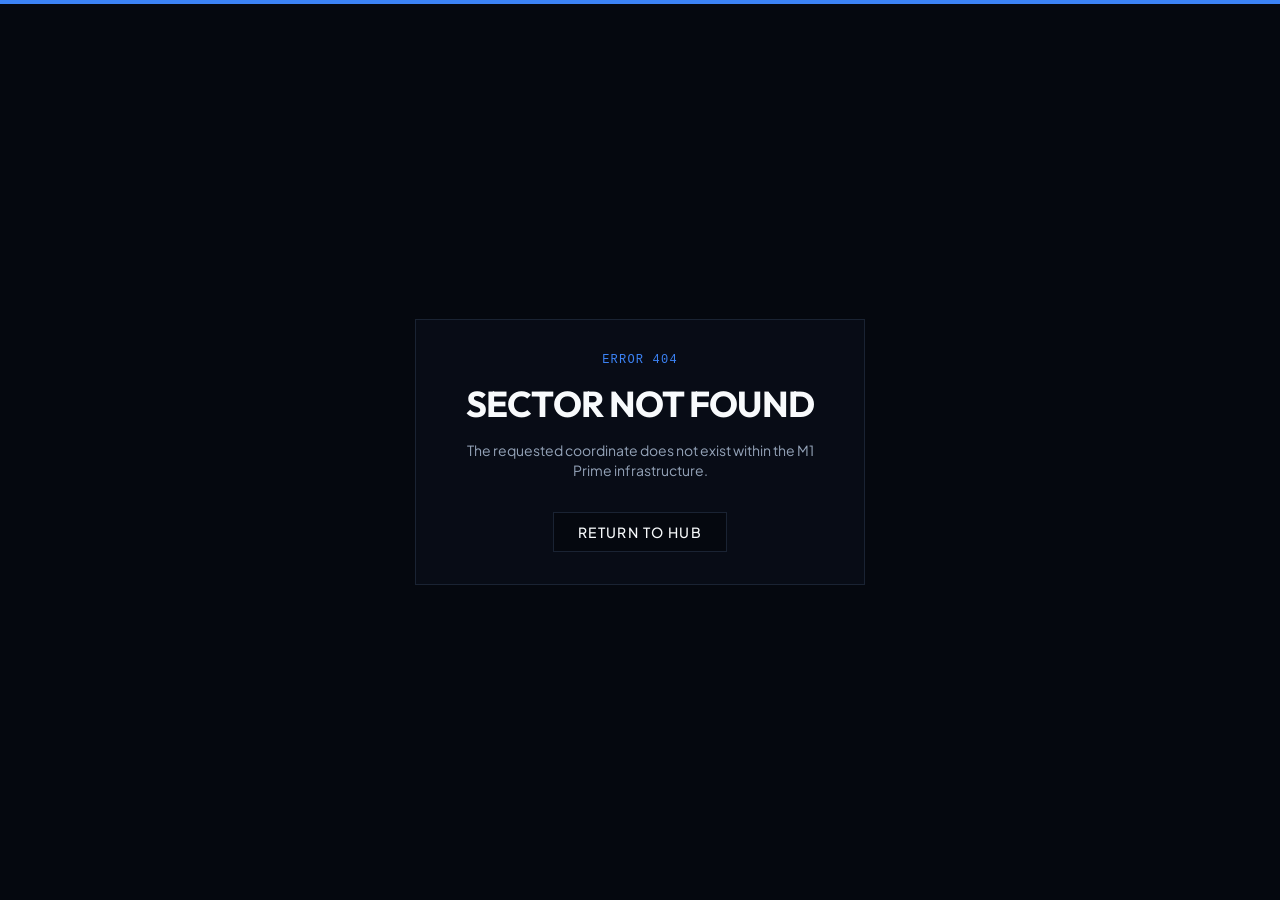
<file: index.html>
<!DOCTYPE html>
<html lang="en">
  <head>
    <meta charset="UTF-8" />
    <meta name="viewport" content="width=device-width, initial-scale=1.0, maximum-scale=1" />
    <title>M1 Prime Holdings | From Prison to Prime — Business & Credit</title>
    <meta name="description" content="M1 Prime Holdings builds business credit from zero and decodes the psychology in music. Home of the FPP Playbook, BeatCypher, and the Syntropy Engine." />
    <meta name="robots" content="index, follow" />
    <link rel="canonical" href="https://m1primeholdings.com/" />
    <link rel="alternate" type="text/markdown" href="/index.md" />
    <meta property="og:title" content="M1 Prime Holdings | From Prison to Prime — Business & Credit" />
    <meta property="og:description" content="M1 Prime Holdings builds business credit from zero and decodes the psychology in music. Home of the FPP Playbook, BeatCypher, and the Syntropy Engine." />
    <meta property="og:type" content="website" />
    <meta property="og:url" content="https://m1primeholdings.com/" />
    <meta property="og:image" content="https://m1primeholdings.com/favicon.svg" />
    <meta name="twitter:card" content="summary_large_image" />
    <meta name="twitter:title" content="M1 Prime Holdings | From Prison to Prime — Business & Credit" />
    <meta name="twitter:description" content="M1 Prime Holdings builds business credit from zero and decodes the psychology in music. Home of the FPP Playbook, BeatCypher, and the Syntropy Engine." />
    <meta name="twitter:image" content="https://m1primeholdings.com/favicon.svg" />
    <script type="application/ld+json">
    {
      "@context": "https://schema.org",
      "@type": "Organization",
      "name": "M1 Prime Holdings",
      "legalName": "M-1 Prime LLC",
      "url": "https://m1primeholdings.com/",
      "logo": "https://m1primeholdings.com/favicon.svg",
      "description": "M1 Prime Holdings builds business credit from zero and decodes the psychology in music. Home of the FPP Playbook, BeatCypher, and the Syntropy Engine.",
      "address": {
        "@type": "PostalAddress",
        "addressLocality": "Sheridan",
        "addressRegion": "WY",
        "addressCountry": "US"
      }
    }
    </script>
    <link rel="icon" type="image/svg+xml" href="/favicon.svg" />
    <link rel="preconnect" href="https://fonts.googleapis.com">
    <link rel="preconnect" href="https://fonts.gstatic.com" crossorigin>
    <link href="https://fonts.googleapis.com/css2?family=Inter:wght@400;500;600;700&display=swap" rel="stylesheet">
    <script type="module" crossorigin src="/assets/index-EdUbYZJt.js"></script>
    <link rel="stylesheet" crossorigin href="/assets/index-h9IgQJfD.css">
  </head>
  <body>
    <div id="root"></div>
  </body>
</html>
</file>
<file: assets/index-h9IgQJfD.css>
@import"https://fonts.googleapis.com/css2?family=Outfit:wght@300;400;500;700;900&family=Plus+Jakarta+Sans:wght@400;500;600&display=swap";@layer components;@layer properties{@supports (((-webkit-hyphens:none)) and (not (margin-trim:inline))) or ((-moz-orient:inline) and (not (color:rgb(from red r g b)))){*,:before,:after,::backdrop{--tw-translate-x:0;--tw-translate-y:0;--tw-translate-z:0;--tw-rotate-x:initial;--tw-rotate-y:initial;--tw-rotate-z:initial;--tw-skew-x:initial;--tw-skew-y:initial;--tw-space-y-reverse:0;--tw-space-x-reverse:0;--tw-border-style:solid;--tw-gradient-position:initial;--tw-gradient-from:#0000;--tw-gradient-via:#0000;--tw-gradient-to:#0000;--tw-gradient-stops:initial;--tw-gradient-via-stops:initial;--tw-gradient-from-position:0%;--tw-gradient-via-position:50%;--tw-gradient-to-position:100%;--tw-leading:initial;--tw-font-weight:initial;--tw-tracking:initial;--tw-ordinal:initial;--tw-slashed-zero:initial;--tw-numeric-figure:initial;--tw-numeric-spacing:initial;--tw-numeric-fraction:initial;--tw-shadow:0 0 #0000;--tw-shadow-color:initial;--tw-shadow-alpha:100%;--tw-inset-shadow:0 0 #0000;--tw-inset-shadow-color:initial;--tw-inset-shadow-alpha:100%;--tw-ring-color:initial;--tw-ring-shadow:0 0 #0000;--tw-inset-ring-color:initial;--tw-inset-ring-shadow:0 0 #0000;--tw-ring-inset:initial;--tw-ring-offset-width:0px;--tw-ring-offset-color:#fff;--tw-ring-offset-shadow:0 0 #0000;--tw-outline-style:solid;--tw-blur:initial;--tw-brightness:initial;--tw-contrast:initial;--tw-grayscale:initial;--tw-hue-rotate:initial;--tw-invert:initial;--tw-opacity:initial;--tw-saturate:initial;--tw-sepia:initial;--tw-drop-shadow:initial;--tw-drop-shadow-color:initial;--tw-drop-shadow-alpha:100%;--tw-drop-shadow-size:initial;--tw-backdrop-blur:initial;--tw-backdrop-brightness:initial;--tw-backdrop-contrast:initial;--tw-backdrop-grayscale:initial;--tw-backdrop-hue-rotate:initial;--tw-backdrop-invert:initial;--tw-backdrop-opacity:initial;--tw-backdrop-saturate:initial;--tw-backdrop-sepia:initial;--tw-duration:initial;--tw-ease:initial;--tw-content:"";--tw-animation-delay:0s;--tw-animation-direction:normal;--tw-animation-duration:initial;--tw-animation-fill-mode:none;--tw-animation-iteration-count:1;--tw-enter-blur:0;--tw-enter-opacity:1;--tw-enter-rotate:0;--tw-enter-scale:1;--tw-enter-translate-x:0;--tw-enter-translate-y:0;--tw-exit-blur:0;--tw-exit-opacity:1;--tw-exit-rotate:0;--tw-exit-scale:1;--tw-exit-translate-x:0;--tw-exit-translate-y:0}}}@layer theme{:root,:host{--font-mono:ui-monospace, SFMono-Regular, Menlo, Monaco, Consolas, "Liberation Mono", "Courier New", monospace;--color-red-50:oklch(97.1% .013 17.38);--color-red-300:oklch(80.8% .114 19.571);--color-red-400:oklch(70.4% .191 22.216);--color-red-600:oklch(57.7% .245 27.325);--color-yellow-400:oklch(85.2% .199 91.936);--color-green-400:oklch(79.2% .209 151.711);--color-emerald-400:oklch(76.5% .177 163.223);--color-emerald-500:oklch(69.6% .17 162.48);--color-emerald-600:oklch(59.6% .145 163.225);--color-sky-400:oklch(74.6% .16 232.661);--color-sky-500:oklch(68.5% .169 237.323);--color-sky-600:oklch(58.8% .158 241.966);--color-sky-900:oklch(39.1% .09 240.876);--color-sky-950:oklch(29.3% .066 243.157);--color-blue-400:oklch(70.7% .165 254.624);--color-blue-500:oklch(62.3% .214 259.815);--color-indigo-500:oklch(58.5% .233 277.117);--color-indigo-600:oklch(51.1% .262 276.966);--color-purple-500:oklch(62.7% .265 303.9);--color-slate-200:oklch(92.9% .013 255.508);--color-slate-300:oklch(86.9% .022 252.894);--color-slate-400:oklch(70.4% .04 256.788);--color-slate-500:oklch(55.4% .046 257.417);--color-slate-600:oklch(44.6% .043 257.281);--color-slate-700:oklch(37.2% .044 257.287);--color-slate-800:oklch(27.9% .041 260.031);--color-slate-900:oklch(20.8% .042 265.755);--color-gray-300:oklch(87.2% .01 258.338);--color-gray-400:oklch(70.7% .022 261.325);--color-black:#000;--color-white:#fff;--spacing:.25rem;--container-sm:24rem;--container-md:28rem;--container-lg:32rem;--container-2xl:42rem;--container-3xl:48rem;--container-4xl:56rem;--container-5xl:64rem;--container-6xl:72rem;--text-xs:.75rem;--text-xs--line-height:calc(1 / .75);--text-sm:.875rem;--text-sm--line-height:calc(1.25 / .875);--text-base:1rem;--text-base--line-height: 1.5 ;--text-lg:1.125rem;--text-lg--line-height:calc(1.75 / 1.125);--text-xl:1.25rem;--text-xl--line-height:calc(1.75 / 1.25);--text-2xl:1.5rem;--text-2xl--line-height:calc(2 / 1.5);--text-3xl:1.875rem;--text-3xl--line-height: 1.2 ;--text-4xl:2.25rem;--text-4xl--line-height:calc(2.5 / 2.25);--text-5xl:3rem;--text-5xl--line-height:1;--text-6xl:3.75rem;--text-6xl--line-height:1;--text-7xl:4.5rem;--text-7xl--line-height:1;--text-8xl:6rem;--text-8xl--line-height:1;--font-weight-light:300;--font-weight-normal:400;--font-weight-medium:500;--font-weight-semibold:600;--font-weight-bold:700;--font-weight-black:900;--tracking-tighter:-.05em;--tracking-tight:-.025em;--tracking-wide:.025em;--tracking-wider:.05em;--tracking-widest:.1em;--leading-snug:1.375;--leading-normal:1.5;--leading-relaxed:1.625;--ease-in-out:cubic-bezier(.4, 0, .2, 1);--animate-spin:spin 1s linear infinite;--animate-pulse:pulse 2s cubic-bezier(.4, 0, .6, 1) infinite;--blur-sm:8px;--blur-md:12px;--aspect-video:16 / 9;--default-transition-duration:.15s;--default-transition-timing-function:cubic-bezier(.4, 0, .2, 1);--default-font-family:var(--app-font-sans);--default-mono-font-family:var(--font-mono);--color-border:hsl(var(--border))}}@layer base{*,:after,:before,::backdrop{box-sizing:border-box;border:0 solid;margin:0;padding:0}::file-selector-button{box-sizing:border-box;border:0 solid;margin:0;padding:0}html,:host{-webkit-text-size-adjust:100%;tab-size:4;line-height:1.5;font-family:var(--default-font-family,ui-sans-serif, system-ui, sans-serif, "Apple Color Emoji", "Segoe UI Emoji", "Segoe UI Symbol", "Noto Color Emoji");font-feature-settings:var(--default-font-feature-settings,normal);font-variation-settings:var(--default-font-variation-settings,normal);-webkit-tap-highlight-color:transparent}hr{height:0;color:inherit;border-top-width:1px}abbr:where([title]){-webkit-text-decoration:underline dotted;text-decoration:underline dotted}h1,h2,h3,h4,h5,h6{font-size:inherit;font-weight:inherit}a{color:inherit;-webkit-text-decoration:inherit;text-decoration:inherit}b,strong{font-weight:bolder}code,kbd,samp,pre{font-family:var(--default-mono-font-family,ui-monospace, SFMono-Regular, Menlo, Monaco, Consolas, "Liberation Mono", "Courier New", monospace);font-feature-settings:var(--default-mono-font-feature-settings,normal);font-variation-settings:var(--default-mono-font-variation-settings,normal);font-size:1em}small{font-size:80%}sub,sup{vertical-align:baseline;font-size:75%;line-height:0;position:relative}sub{bottom:-.25em}sup{top:-.5em}table{text-indent:0;border-color:inherit;border-collapse:collapse}:-moz-focusring{outline:auto}progress{vertical-align:baseline}summary{display:list-item}ol,ul,menu{list-style:none}img,svg,video,canvas,audio,iframe,embed,object{vertical-align:middle;display:block}img,video{max-width:100%;height:auto}button,input,select,optgroup,textarea{font:inherit;font-feature-settings:inherit;font-variation-settings:inherit;letter-spacing:inherit;color:inherit;opacity:1;background-color:#0000;border-radius:0}::file-selector-button{font:inherit;font-feature-settings:inherit;font-variation-settings:inherit;letter-spacing:inherit;color:inherit;opacity:1;background-color:#0000;border-radius:0}:where(select:is([multiple],[size])) optgroup{font-weight:bolder}:where(select:is([multiple],[size])) optgroup option{padding-inline-start:20px}::file-selector-button{margin-inline-end:4px}::placeholder{opacity:1}@supports (not ((-webkit-appearance:-apple-pay-button))) or (contain-intrinsic-size:1px){::placeholder{color:currentColor}@supports (color:color-mix(in lab,red,red)){::placeholder{color:color-mix(in oklab,currentcolor 50%,transparent)}}}textarea{resize:vertical}::-webkit-search-decoration{-webkit-appearance:none}::-webkit-date-and-time-value{min-height:1lh;text-align:inherit}::-webkit-datetime-edit{display:inline-flex}::-webkit-datetime-edit-fields-wrapper{padding:0}::-webkit-datetime-edit{padding-block:0}::-webkit-datetime-edit-year-field{padding-block:0}::-webkit-datetime-edit-month-field{padding-block:0}::-webkit-datetime-edit-day-field{padding-block:0}::-webkit-datetime-edit-hour-field{padding-block:0}::-webkit-datetime-edit-minute-field{padding-block:0}::-webkit-datetime-edit-second-field{padding-block:0}::-webkit-datetime-edit-millisecond-field{padding-block:0}::-webkit-datetime-edit-meridiem-field{padding-block:0}::-webkit-calendar-picker-indicator{line-height:1}:-moz-ui-invalid{box-shadow:none}button,input:where([type=button],[type=reset],[type=submit]){appearance:button}::file-selector-button{appearance:button}::-webkit-inner-spin-button{height:auto}::-webkit-outer-spin-button{height:auto}[hidden]:where(:not([hidden=until-found])){display:none!important}*{border-color:hsl(var(--border))}html{scroll-behavior:smooth}body{background-color:hsl(var(--background));font-family:var(--app-font-sans);color:hsl(var(--foreground));-webkit-font-smoothing:antialiased;-moz-osx-font-smoothing:grayscale}h1,h2,h3,h4,h5,h6{font-family:var(--app-font-display);--tw-tracking:var(--tracking-tight);letter-spacing:var(--tracking-tight)}}@layer utilities{.\@container\/field-group{container:field-group/inline-size}.pointer-events-auto{pointer-events:auto}.pointer-events-none{pointer-events:none}.invisible{visibility:hidden}.sr-only{clip-path:inset(50%);white-space:nowrap;border-width:0;width:1px;height:1px;margin:-1px;padding:0;position:absolute;overflow:hidden}.absolute{position:absolute}.fixed{position:fixed}.relative{position:relative}.static{position:static}.inset-0{inset:0}.inset-x-0{inset-inline:0}.inset-y-0{inset-block:0}.-top-12{top:calc(var(--spacing) * -12)}.top-0{top:0}.top-1{top:var(--spacing)}.top-1\.5{top:calc(var(--spacing) * 1.5)}.top-1\/2{top:50%}.top-3\.5{top:calc(var(--spacing) * 3.5)}.top-4{top:calc(var(--spacing) * 4)}.top-12{top:calc(var(--spacing) * 12)}.top-\[1px\]{top:1px}.top-\[50\%\]{top:50%}.top-\[60\%\]{top:60%}.top-full{top:100%}.-right-12{right:calc(var(--spacing) * -12)}.right-0{right:0}.right-1{right:var(--spacing)}.right-2{right:calc(var(--spacing) * 2)}.right-3{right:calc(var(--spacing) * 3)}.right-4{right:calc(var(--spacing) * 4)}.right-12{right:calc(var(--spacing) * 12)}.-bottom-1\.5{bottom:calc(var(--spacing) * -1.5)}.-bottom-12{bottom:calc(var(--spacing) * -12)}.bottom-0{bottom:0}.bottom-0\.5{bottom:calc(var(--spacing) * .5)}.bottom-12{bottom:calc(var(--spacing) * 12)}.-left-12{left:calc(var(--spacing) * -12)}.left-0{left:0}.left-1{left:var(--spacing)}.left-1\/2{left:50%}.left-2{left:calc(var(--spacing) * 2)}.left-6{left:calc(var(--spacing) * 6)}.left-12{left:calc(var(--spacing) * 12)}.left-\[50\%\]{left:50%}.z-0{z-index:0}.z-10{z-index:10}.z-20{z-index:20}.z-50{z-index:50}.z-\[1\]{z-index:1}.z-\[100\]{z-index:100}.order-1{order:1}.order-2{order:2}.order-first{order:-9999}.order-last{order:9999}.col-span-1{grid-column:span 1/span 1}.container{width:100%}@media(min-width:40rem){.container{max-width:40rem}}@media(min-width:48rem){.container{max-width:48rem}}@media(min-width:64rem){.container{max-width:64rem}}@media(min-width:80rem){.container{max-width:80rem}}@media(min-width:96rem){.container{max-width:96rem}}.\!m-0{margin:0!important}.-mx-1{margin-inline:calc(var(--spacing) * -1)}.mx-2{margin-inline:calc(var(--spacing) * 2)}.mx-3\.5{margin-inline:calc(var(--spacing) * 3.5)}.mx-auto{margin-inline:auto}.-my-2{margin-block:calc(var(--spacing) * -2)}.my-0{margin-block:0}.my-0\.5{margin-block:calc(var(--spacing) * .5)}.my-1{margin-block:var(--spacing)}.prose{color:var(--tw-prose-body);max-width:65ch}.prose :where(p):not(:where([class~=not-prose],[class~=not-prose] *)){margin-top:1.25em;margin-bottom:1.25em}.prose :where([class~=lead]):not(:where([class~=not-prose],[class~=not-prose] *)){color:var(--tw-prose-lead);margin-top:1.2em;margin-bottom:1.2em;font-size:1.25em;line-height:1.6}.prose :where(a):not(:where([class~=not-prose],[class~=not-prose] *)){color:var(--tw-prose-links);font-weight:500;text-decoration:underline}.prose :where(strong):not(:where([class~=not-prose],[class~=not-prose] *)){color:var(--tw-prose-bold);font-weight:600}.prose :where(a strong):not(:where([class~=not-prose],[class~=not-prose] *)),.prose :where(blockquote strong):not(:where([class~=not-prose],[class~=not-prose] *)),.prose :where(thead th strong):not(:where([class~=not-prose],[class~=not-prose] *)){color:inherit}.prose :where(ol):not(:where([class~=not-prose],[class~=not-prose] *)){margin-top:1.25em;margin-bottom:1.25em;padding-inline-start:1.625em;list-style-type:decimal}.prose :where(ol[type=A]):not(:where([class~=not-prose],[class~=not-prose] *)){list-style-type:upper-alpha}.prose :where(ol[type=a]):not(:where([class~=not-prose],[class~=not-prose] *)){list-style-type:lower-alpha}.prose :where(ol[type=A s]):not(:where([class~=not-prose],[class~=not-prose] *)){list-style-type:upper-alpha}.prose :where(ol[type=a s]):not(:where([class~=not-prose],[class~=not-prose] *)){list-style-type:lower-alpha}.prose :where(ol[type=I]):not(:where([class~=not-prose],[class~=not-prose] *)){list-style-type:upper-roman}.prose :where(ol[type=i]):not(:where([class~=not-prose],[class~=not-prose] *)){list-style-type:lower-roman}.prose :where(ol[type=I s]):not(:where([class~=not-prose],[class~=not-prose] *)){list-style-type:upper-roman}.prose :where(ol[type=i s]):not(:where([class~=not-prose],[class~=not-prose] *)){list-style-type:lower-roman}.prose :where(ol[type="1"]):not(:where([class~=not-prose],[class~=not-prose] *)){list-style-type:decimal}.prose :where(ul):not(:where([class~=not-prose],[class~=not-prose] *)){margin-top:1.25em;margin-bottom:1.25em;padding-inline-start:1.625em;list-style-type:disc}.prose :where(ol>li):not(:where([class~=not-prose],[class~=not-prose] *))::marker{color:var(--tw-prose-counters);font-weight:400}.prose :where(ul>li):not(:where([class~=not-prose],[class~=not-prose] *))::marker{color:var(--tw-prose-bullets)}.prose :where(dt):not(:where([class~=not-prose],[class~=not-prose] *)){color:var(--tw-prose-headings);margin-top:1.25em;font-weight:600}.prose :where(hr):not(:where([class~=not-prose],[class~=not-prose] *)){border-color:var(--tw-prose-hr);border-top-width:1px;margin-top:3em;margin-bottom:3em}.prose :where(blockquote):not(:where([class~=not-prose],[class~=not-prose] *)){color:var(--tw-prose-quotes);border-inline-start-width:.25rem;border-inline-start-color:var(--tw-prose-quote-borders);quotes:"“""”""‘""’";margin-top:1.6em;margin-bottom:1.6em;padding-inline-start:1em;font-style:italic;font-weight:500}.prose :where(blockquote p:first-of-type):not(:where([class~=not-prose],[class~=not-prose] *)):before{content:open-quote}.prose :where(blockquote p:last-of-type):not(:where([class~=not-prose],[class~=not-prose] *)):after{content:close-quote}.prose :where(h1):not(:where([class~=not-prose],[class~=not-prose] *)){color:var(--tw-prose-headings);margin-top:0;margin-bottom:.888889em;font-size:2.25em;font-weight:800;line-height:1.11111}.prose :where(h1 strong):not(:where([class~=not-prose],[class~=not-prose] *)){color:inherit;font-weight:900}.prose :where(h2):not(:where([class~=not-prose],[class~=not-prose] *)){color:var(--tw-prose-headings);margin-top:2em;margin-bottom:1em;font-size:1.5em;font-weight:700;line-height:1.33333}.prose :where(h2 strong):not(:where([class~=not-prose],[class~=not-prose] *)){color:inherit;font-weight:800}.prose :where(h3):not(:where([class~=not-prose],[class~=not-prose] *)){color:var(--tw-prose-headings);margin-top:1.6em;margin-bottom:.6em;font-size:1.25em;font-weight:600;line-height:1.6}.prose :where(h3 strong):not(:where([class~=not-prose],[class~=not-prose] *)){color:inherit;font-weight:700}.prose :where(h4):not(:where([class~=not-prose],[class~=not-prose] *)){color:var(--tw-prose-headings);margin-top:1.5em;margin-bottom:.5em;font-weight:600;line-height:1.5}.prose :where(h4 strong):not(:where([class~=not-prose],[class~=not-prose] *)){color:inherit;font-weight:700}.prose :where(img):not(:where([class~=not-prose],[class~=not-prose] *)){margin-top:2em;margin-bottom:2em}.prose :where(picture):not(:where([class~=not-prose],[class~=not-prose] *)){margin-top:2em;margin-bottom:2em;display:block}.prose :where(video):not(:where([class~=not-prose],[class~=not-prose] *)){margin-top:2em;margin-bottom:2em}.prose :where(kbd):not(:where([class~=not-prose],[class~=not-prose] *)){color:var(--tw-prose-kbd);box-shadow:0 0 0 1px var(--tw-prose-kbd-shadows),0 3px 0 var(--tw-prose-kbd-shadows);padding-top:.1875em;padding-inline-end:.375em;padding-bottom:.1875em;border-radius:.3125rem;padding-inline-start:.375em;font-family:inherit;font-size:.875em;font-weight:500}.prose :where(code):not(:where([class~=not-prose],[class~=not-prose] *)){color:var(--tw-prose-code);font-size:.875em;font-weight:600}.prose :where(code):not(:where([class~=not-prose],[class~=not-prose] *)):before,.prose :where(code):not(:where([class~=not-prose],[class~=not-prose] *)):after{content:"`"}.prose :where(a code):not(:where([class~=not-prose],[class~=not-prose] *)),.prose :where(h1 code):not(:where([class~=not-prose],[class~=not-prose] *)){color:inherit}.prose :where(h2 code):not(:where([class~=not-prose],[class~=not-prose] *)){color:inherit;font-size:.875em}.prose :where(h3 code):not(:where([class~=not-prose],[class~=not-prose] *)){color:inherit;font-size:.9em}.prose :where(h4 code):not(:where([class~=not-prose],[class~=not-prose] *)),.prose :where(blockquote code):not(:where([class~=not-prose],[class~=not-prose] *)),.prose :where(thead th code):not(:where([class~=not-prose],[class~=not-prose] *)){color:inherit}.prose :where(pre):not(:where([class~=not-prose],[class~=not-prose] *)){color:var(--tw-prose-pre-code);background-color:var(--tw-prose-pre-bg);padding-top:.857143em;padding-inline-end:1.14286em;padding-bottom:.857143em;border-radius:.375rem;margin-top:1.71429em;margin-bottom:1.71429em;padding-inline-start:1.14286em;font-size:.875em;font-weight:400;line-height:1.71429;overflow-x:auto}.prose :where(pre code):not(:where([class~=not-prose],[class~=not-prose] *)){font-weight:inherit;color:inherit;font-size:inherit;font-family:inherit;line-height:inherit;background-color:#0000;border-width:0;border-radius:0;padding:0}.prose :where(pre code):not(:where([class~=not-prose],[class~=not-prose] *)):before,.prose :where(pre code):not(:where([class~=not-prose],[class~=not-prose] *)):after{content:none}.prose :where(table):not(:where([class~=not-prose],[class~=not-prose] *)){table-layout:auto;width:100%;margin-top:2em;margin-bottom:2em;font-size:.875em;line-height:1.71429}.prose :where(thead):not(:where([class~=not-prose],[class~=not-prose] *)){border-bottom-width:1px;border-bottom-color:var(--tw-prose-th-borders)}.prose :where(thead th):not(:where([class~=not-prose],[class~=not-prose] *)){color:var(--tw-prose-headings);vertical-align:bottom;padding-inline-end:.571429em;padding-bottom:.571429em;padding-inline-start:.571429em;font-weight:600}.prose :where(tbody tr):not(:where([class~=not-prose],[class~=not-prose] *)){border-bottom-width:1px;border-bottom-color:var(--tw-prose-td-borders)}.prose :where(tbody tr:last-child):not(:where([class~=not-prose],[class~=not-prose] *)){border-bottom-width:0}.prose :where(tbody td):not(:where([class~=not-prose],[class~=not-prose] *)){vertical-align:baseline}.prose :where(tfoot):not(:where([class~=not-prose],[class~=not-prose] *)){border-top-width:1px;border-top-color:var(--tw-prose-th-borders)}.prose :where(tfoot td):not(:where([class~=not-prose],[class~=not-prose] *)){vertical-align:top}.prose :where(th,td):not(:where([class~=not-prose],[class~=not-prose] *)){text-align:start}.prose :where(figure>*):not(:where([class~=not-prose],[class~=not-prose] *)){margin-top:0;margin-bottom:0}.prose :where(figcaption):not(:where([class~=not-prose],[class~=not-prose] *)){color:var(--tw-prose-captions);margin-top:.857143em;font-size:.875em;line-height:1.42857}.prose{--tw-prose-body:oklch(37.3% .034 259.733);--tw-prose-headings:oklch(21% .034 264.665);--tw-prose-lead:oklch(44.6% .03 256.802);--tw-prose-links:oklch(21% .034 264.665);--tw-prose-bold:oklch(21% .034 264.665);--tw-prose-counters:oklch(55.1% .027 264.364);--tw-prose-bullets:oklch(87.2% .01 258.338);--tw-prose-hr:oklch(92.8% .006 264.531);--tw-prose-quotes:oklch(21% .034 264.665);--tw-prose-quote-borders:oklch(92.8% .006 264.531);--tw-prose-captions:oklch(55.1% .027 264.364);--tw-prose-kbd:oklch(21% .034 264.665);--tw-prose-kbd-shadows:oklab(21% -.00316127 -.0338527/.1);--tw-prose-code:oklch(21% .034 264.665);--tw-prose-pre-code:oklch(92.8% .006 264.531);--tw-prose-pre-bg:oklch(27.8% .033 256.848);--tw-prose-th-borders:oklch(87.2% .01 258.338);--tw-prose-td-borders:oklch(92.8% .006 264.531);--tw-prose-invert-body:oklch(87.2% .01 258.338);--tw-prose-invert-headings:#fff;--tw-prose-invert-lead:oklch(70.7% .022 261.325);--tw-prose-invert-links:#fff;--tw-prose-invert-bold:#fff;--tw-prose-invert-counters:oklch(70.7% .022 261.325);--tw-prose-invert-bullets:oklch(44.6% .03 256.802);--tw-prose-invert-hr:oklch(37.3% .034 259.733);--tw-prose-invert-quotes:oklch(96.7% .003 264.542);--tw-prose-invert-quote-borders:oklch(37.3% .034 259.733);--tw-prose-invert-captions:oklch(70.7% .022 261.325);--tw-prose-invert-kbd:#fff;--tw-prose-invert-kbd-shadows:#ffffff1a;--tw-prose-invert-code:#fff;--tw-prose-invert-pre-code:oklch(87.2% .01 258.338);--tw-prose-invert-pre-bg:#00000080;--tw-prose-invert-th-borders:oklch(44.6% .03 256.802);--tw-prose-invert-td-borders:oklch(37.3% .034 259.733);font-size:1rem;line-height:1.75}.prose :where(picture>img):not(:where([class~=not-prose],[class~=not-prose] *)){margin-top:0;margin-bottom:0}.prose :where(li):not(:where([class~=not-prose],[class~=not-prose] *)){margin-top:.5em;margin-bottom:.5em}.prose :where(ol>li):not(:where([class~=not-prose],[class~=not-prose] *)),.prose :where(ul>li):not(:where([class~=not-prose],[class~=not-prose] *)){padding-inline-start:.375em}.prose :where(.prose>ul>li p):not(:where([class~=not-prose],[class~=not-prose] *)){margin-top:.75em;margin-bottom:.75em}.prose :where(.prose>ul>li>p:first-child):not(:where([class~=not-prose],[class~=not-prose] *)){margin-top:1.25em}.prose :where(.prose>ul>li>p:last-child):not(:where([class~=not-prose],[class~=not-prose] *)){margin-bottom:1.25em}.prose :where(.prose>ol>li>p:first-child):not(:where([class~=not-prose],[class~=not-prose] *)){margin-top:1.25em}.prose :where(.prose>ol>li>p:last-child):not(:where([class~=not-prose],[class~=not-prose] *)){margin-bottom:1.25em}.prose :where(ul ul,ul ol,ol ul,ol ol):not(:where([class~=not-prose],[class~=not-prose] *)){margin-top:.75em;margin-bottom:.75em}.prose :where(dl):not(:where([class~=not-prose],[class~=not-prose] *)){margin-top:1.25em;margin-bottom:1.25em}.prose :where(dd):not(:where([class~=not-prose],[class~=not-prose] *)){margin-top:.5em;padding-inline-start:1.625em}.prose :where(hr+*):not(:where([class~=not-prose],[class~=not-prose] *)),.prose :where(h2+*):not(:where([class~=not-prose],[class~=not-prose] *)),.prose :where(h3+*):not(:where([class~=not-prose],[class~=not-prose] *)),.prose :where(h4+*):not(:where([class~=not-prose],[class~=not-prose] *)){margin-top:0}.prose :where(thead th:first-child):not(:where([class~=not-prose],[class~=not-prose] *)){padding-inline-start:0}.prose :where(thead th:last-child):not(:where([class~=not-prose],[class~=not-prose] *)){padding-inline-end:0}.prose :where(tbody td,tfoot td):not(:where([class~=not-prose],[class~=not-prose] *)){padding-top:.571429em;padding-inline-end:.571429em;padding-bottom:.571429em;padding-inline-start:.571429em}.prose :where(tbody td:first-child,tfoot td:first-child):not(:where([class~=not-prose],[class~=not-prose] *)){padding-inline-start:0}.prose :where(tbody td:last-child,tfoot td:last-child):not(:where([class~=not-prose],[class~=not-prose] *)){padding-inline-end:0}.prose :where(figure):not(:where([class~=not-prose],[class~=not-prose] *)){margin-top:2em;margin-bottom:2em}.prose :where(.prose>:first-child):not(:where([class~=not-prose],[class~=not-prose] *)){margin-top:0}.prose :where(.prose>:last-child):not(:where([class~=not-prose],[class~=not-prose] *)){margin-bottom:0}.-mt-4{margin-top:calc(var(--spacing) * -4)}.mt-1\.5{margin-top:calc(var(--spacing) * 1.5)}.mt-2{margin-top:calc(var(--spacing) * 2)}.mt-4{margin-top:calc(var(--spacing) * 4)}.mt-8{margin-top:calc(var(--spacing) * 8)}.mt-10{margin-top:calc(var(--spacing) * 10)}.mt-12{margin-top:calc(var(--spacing) * 12)}.mt-16{margin-top:calc(var(--spacing) * 16)}.mt-20{margin-top:calc(var(--spacing) * 20)}.mt-24{margin-top:calc(var(--spacing) * 24)}.mt-auto{margin-top:auto}.mr-2{margin-right:calc(var(--spacing) * 2)}.mb-1{margin-bottom:var(--spacing)}.mb-2{margin-bottom:calc(var(--spacing) * 2)}.mb-3{margin-bottom:calc(var(--spacing) * 3)}.mb-4{margin-bottom:calc(var(--spacing) * 4)}.mb-6{margin-bottom:calc(var(--spacing) * 6)}.mb-8{margin-bottom:calc(var(--spacing) * 8)}.mb-12{margin-bottom:calc(var(--spacing) * 12)}.mb-20{margin-bottom:calc(var(--spacing) * 20)}.-ml-4{margin-left:calc(var(--spacing) * -4)}.ml-1{margin-left:var(--spacing)}.ml-2{margin-left:calc(var(--spacing) * 2)}.ml-4{margin-left:calc(var(--spacing) * 4)}.ml-auto{margin-left:auto}.line-clamp-2{-webkit-line-clamp:2;-webkit-box-orient:vertical;display:-webkit-box;overflow:hidden}.block{display:block}.contents{display:contents}.flex{display:flex}.grid{display:grid}.hidden{display:none}.inline-block{display:inline-block}.inline-flex{display:inline-flex}.table{display:table}.aspect-square{aspect-ratio:1}.aspect-video{aspect-ratio:var(--aspect-video)}.size-4{width:calc(var(--spacing) * 4);height:calc(var(--spacing) * 4)}.size-6{width:calc(var(--spacing) * 6);height:calc(var(--spacing) * 6)}.size-8{width:calc(var(--spacing) * 8);height:calc(var(--spacing) * 8)}.size-10{width:calc(var(--spacing) * 10);height:calc(var(--spacing) * 10)}.size-\[--cell-size\]{width:--cell-size;height:--cell-size}.h-1\.5{height:calc(var(--spacing) * 1.5)}.h-1\/2{height:50%}.h-2{height:calc(var(--spacing) * 2)}.h-2\.5{height:calc(var(--spacing) * 2.5)}.h-3{height:calc(var(--spacing) * 3)}.h-3\.5{height:calc(var(--spacing) * 3.5)}.h-4{height:calc(var(--spacing) * 4)}.h-5{height:calc(var(--spacing) * 5)}.h-6{height:calc(var(--spacing) * 6)}.h-7{height:calc(var(--spacing) * 7)}.h-8{height:calc(var(--spacing) * 8)}.h-9{height:calc(var(--spacing) * 9)}.h-10{height:calc(var(--spacing) * 10)}.h-12{height:calc(var(--spacing) * 12)}.h-14{height:calc(var(--spacing) * 14)}.h-16{height:calc(var(--spacing) * 16)}.h-32{height:calc(var(--spacing) * 32)}.h-48{height:calc(var(--spacing) * 48)}.h-64{height:calc(var(--spacing) * 64)}.h-\[--cell-size\]{height:--cell-size}.h-\[1px\]{height:1px}.h-\[2px\]{height:2px}.h-\[120\%\]{height:120%}.h-\[600px\]{height:600px}.h-\[800px\]{height:800px}.h-\[var\(--radix-navigation-menu-viewport-height\)\]{height:var(--radix-navigation-menu-viewport-height)}.h-\[var\(--radix-select-trigger-height\)\]{height:var(--radix-select-trigger-height)}.h-auto{height:auto}.h-full{height:100%}.h-px{height:1px}.h-screen{height:100vh}.h-svh{height:100svh}.max-h-56{max-height:calc(var(--spacing) * 56)}.max-h-\[--radix-context-menu-content-available-height\]{max-height:--radix-context-menu-content-available-height}.max-h-\[--radix-select-content-available-height\]{max-height:--radix-select-content-available-height}.max-h-\[85vh\]{max-height:85vh}.max-h-\[300px\]{max-height:300px}.max-h-\[var\(--radix-dropdown-menu-content-available-height\)\]{max-height:var(--radix-dropdown-menu-content-available-height)}.max-h-screen{max-height:100vh}.min-h-0{min-height:0}.min-h-\[120px\]{min-height:120px}.min-h-\[120vh\]{min-height:120vh}.min-h-\[150px\]{min-height:150px}.min-h-screen{min-height:100vh}.min-h-svh{min-height:100svh}.w-0{width:0}.w-1{width:var(--spacing)}.w-2{width:calc(var(--spacing) * 2)}.w-2\.5{width:calc(var(--spacing) * 2.5)}.w-3{width:calc(var(--spacing) * 3)}.w-3\.5{width:calc(var(--spacing) * 3.5)}.w-3\/4{width:75%}.w-4{width:calc(var(--spacing) * 4)}.w-5{width:calc(var(--spacing) * 5)}.w-6{width:calc(var(--spacing) * 6)}.w-7{width:calc(var(--spacing) * 7)}.w-8{width:calc(var(--spacing) * 8)}.w-9{width:calc(var(--spacing) * 9)}.w-10{width:calc(var(--spacing) * 10)}.w-12{width:calc(var(--spacing) * 12)}.w-16{width:calc(var(--spacing) * 16)}.w-24{width:calc(var(--spacing) * 24)}.w-32{width:calc(var(--spacing) * 32)}.w-48{width:calc(var(--spacing) * 48)}.w-64{width:calc(var(--spacing) * 64)}.w-72{width:calc(var(--spacing) * 72)}.w-\[--cell-size\]{width:--cell-size}.w-\[1px\]{width:1px}.w-\[100px\]{width:100px}.w-\[800px\]{width:800px}.w-\[var\(--sidebar-width\)\]{width:var(--sidebar-width)}.w-auto{width:auto}.w-fit{width:fit-content}.w-full{width:100%}.w-max{width:max-content}.w-px{width:1px}.max-w-2xl{max-width:var(--container-2xl)}.max-w-3xl{max-width:var(--container-3xl)}.max-w-4xl{max-width:var(--container-4xl)}.max-w-5xl{max-width:var(--container-5xl)}.max-w-6xl{max-width:var(--container-6xl)}.max-w-\[600px\]{max-width:600px}.max-w-\[var\(--skeleton-width\)\]{max-width:var(--skeleton-width)}.max-w-lg{max-width:var(--container-lg)}.max-w-max{max-width:max-content}.max-w-md{max-width:var(--container-md)}.max-w-none{max-width:none}.max-w-sm{max-width:var(--container-sm)}.min-w-0{min-width:0}.min-w-5{min-width:calc(var(--spacing) * 5)}.min-w-8{min-width:calc(var(--spacing) * 8)}.min-w-9{min-width:calc(var(--spacing) * 9)}.min-w-10{min-width:calc(var(--spacing) * 10)}.min-w-\[--cell-size\]{min-width:--cell-size}.min-w-\[8rem\]{min-width:8rem}.min-w-\[12rem\]{min-width:12rem}.min-w-\[var\(--radix-select-trigger-width\)\]{min-width:var(--radix-select-trigger-width)}.flex-1{flex:1}.flex-shrink-0,.shrink-0{flex-shrink:0}.flex-grow,.grow{flex-grow:1}.grow-0{flex-grow:0}.basis-full{flex-basis:100%}.caption-bottom{caption-side:bottom}.border-collapse{border-collapse:collapse}.origin-\[--radix-context-menu-content-transform-origin\]{transform-origin:--radix-context-menu-content-transform-origin}.origin-\[--radix-dropdown-menu-content-transform-origin\]{transform-origin:--radix-dropdown-menu-content-transform-origin}.origin-\[--radix-hover-card-content-transform-origin\]{transform-origin:--radix-hover-card-content-transform-origin}.origin-\[--radix-menubar-content-transform-origin\]{transform-origin:--radix-menubar-content-transform-origin}.origin-\[--radix-popover-content-transform-origin\]{transform-origin:--radix-popover-content-transform-origin}.origin-\[--radix-select-content-transform-origin\]{transform-origin:--radix-select-content-transform-origin}.-translate-x-1\/2{--tw-translate-x: -50% ;translate:var(--tw-translate-x) var(--tw-translate-y)}.-translate-x-2{--tw-translate-x:calc(var(--spacing) * -2);translate:var(--tw-translate-x) var(--tw-translate-y)}.-translate-x-px{--tw-translate-x:-1px;translate:var(--tw-translate-x) var(--tw-translate-y)}.translate-x-2{--tw-translate-x:calc(var(--spacing) * 2);translate:var(--tw-translate-x) var(--tw-translate-y)}.translate-x-\[-50\%\]{--tw-translate-x:-50%;translate:var(--tw-translate-x) var(--tw-translate-y)}.translate-x-px{--tw-translate-x:1px;translate:var(--tw-translate-x) var(--tw-translate-y)}.-translate-y-1\/2{--tw-translate-y: -50% ;translate:var(--tw-translate-x) var(--tw-translate-y)}.-translate-y-2{--tw-translate-y:calc(var(--spacing) * -2);translate:var(--tw-translate-x) var(--tw-translate-y)}.translate-y-2{--tw-translate-y:calc(var(--spacing) * 2);translate:var(--tw-translate-x) var(--tw-translate-y)}.translate-y-\[-50\%\]{--tw-translate-y:-50%;translate:var(--tw-translate-x) var(--tw-translate-y)}.rotate-45{rotate:45deg}.rotate-90{rotate:90deg}.transform{transform:var(--tw-rotate-x,) var(--tw-rotate-y,) var(--tw-rotate-z,) var(--tw-skew-x,) var(--tw-skew-y,)}.animate-caret-blink{animation:1.25s ease-out infinite caret-blink}.animate-in{animation:enter var(--tw-animation-duration,var(--tw-duration,.15s))var(--tw-ease,ease)var(--tw-animation-delay,0s)var(--tw-animation-iteration-count,1)var(--tw-animation-direction,normal)var(--tw-animation-fill-mode,none)}.animate-pulse{animation:var(--animate-pulse)}.animate-spin{animation:var(--animate-spin)}.cursor-default{cursor:default}.cursor-not-allowed{cursor:not-allowed}.cursor-pointer{cursor:pointer}.cursor-text{cursor:text}.touch-none{touch-action:none}.resize-none{resize:none}.list-decimal{list-style-type:decimal}.list-disc{list-style-type:disc}.list-none{list-style-type:none}.grid-cols-1{grid-template-columns:repeat(1,minmax(0,1fr))}.grid-cols-2{grid-template-columns:repeat(2,minmax(0,1fr))}.flex-col{flex-direction:column}.flex-col-reverse{flex-direction:column-reverse}.flex-row{flex-direction:row}.flex-wrap{flex-wrap:wrap}.place-content-center{place-content:center}.items-center{align-items:center}.items-end{align-items:flex-end}.items-start{align-items:flex-start}.items-stretch{align-items:stretch}.justify-between{justify-content:space-between}.justify-center{justify-content:center}.justify-start{justify-content:flex-start}.gap-1{gap:var(--spacing)}.gap-1\.5{gap:calc(var(--spacing) * 1.5)}.gap-2{gap:calc(var(--spacing) * 2)}.gap-2\.5{gap:calc(var(--spacing) * 2.5)}.gap-3{gap:calc(var(--spacing) * 3)}.gap-4{gap:calc(var(--spacing) * 4)}.gap-6{gap:calc(var(--spacing) * 6)}.gap-7{gap:calc(var(--spacing) * 7)}.gap-8{gap:calc(var(--spacing) * 8)}.gap-10{gap:calc(var(--spacing) * 10)}.gap-12{gap:calc(var(--spacing) * 12)}.gap-16{gap:calc(var(--spacing) * 16)}.gap-20{gap:calc(var(--spacing) * 20)}:where(.space-y-1\.5>:not(:last-child)){--tw-space-y-reverse:0;margin-block-start:calc(calc(var(--spacing) * 1.5) * var(--tw-space-y-reverse));margin-block-end:calc(calc(var(--spacing) * 1.5) * calc(1 - var(--tw-space-y-reverse)))}:where(.space-y-2>:not(:last-child)){--tw-space-y-reverse:0;margin-block-start:calc(calc(var(--spacing) * 2) * var(--tw-space-y-reverse));margin-block-end:calc(calc(var(--spacing) * 2) * calc(1 - var(--tw-space-y-reverse)))}:where(.space-y-3>:not(:last-child)){--tw-space-y-reverse:0;margin-block-start:calc(calc(var(--spacing) * 3) * var(--tw-space-y-reverse));margin-block-end:calc(calc(var(--spacing) * 3) * calc(1 - var(--tw-space-y-reverse)))}:where(.space-y-4>:not(:last-child)){--tw-space-y-reverse:0;margin-block-start:calc(calc(var(--spacing) * 4) * var(--tw-space-y-reverse));margin-block-end:calc(calc(var(--spacing) * 4) * calc(1 - var(--tw-space-y-reverse)))}:where(.space-y-6>:not(:last-child)){--tw-space-y-reverse:0;margin-block-start:calc(calc(var(--spacing) * 6) * var(--tw-space-y-reverse));margin-block-end:calc(calc(var(--spacing) * 6) * calc(1 - var(--tw-space-y-reverse)))}:where(.space-y-8>:not(:last-child)){--tw-space-y-reverse:0;margin-block-start:calc(calc(var(--spacing) * 8) * var(--tw-space-y-reverse));margin-block-end:calc(calc(var(--spacing) * 8) * calc(1 - var(--tw-space-y-reverse)))}.gap-x-6{column-gap:calc(var(--spacing) * 6)}:where(.space-x-1>:not(:last-child)){--tw-space-x-reverse:0;margin-inline-start:calc(var(--spacing) * var(--tw-space-x-reverse));margin-inline-end:calc(var(--spacing) * calc(1 - var(--tw-space-x-reverse)))}:where(.space-x-2>:not(:last-child)){--tw-space-x-reverse:0;margin-inline-start:calc(calc(var(--spacing) * 2) * var(--tw-space-x-reverse));margin-inline-end:calc(calc(var(--spacing) * 2) * calc(1 - var(--tw-space-x-reverse)))}.gap-y-2{row-gap:calc(var(--spacing) * 2)}.self-end{align-self:flex-end}.self-stretch{align-self:stretch}.overflow-auto{overflow:auto}.overflow-hidden{overflow:hidden}.overflow-x-hidden{overflow-x:hidden}.overflow-y-auto{overflow-y:auto}.rounded{border-radius:.25rem}.rounded-\[2px\]{border-radius:2px}.rounded-\[calc\(var\(--radius\)-5px\)\]{border-radius:calc(var(--radius) - 5px)}.rounded-\[inherit\]{border-radius:inherit}.rounded-full{border-radius:3.40282e38px}.rounded-lg{border-radius:var(--radius)}.rounded-md{border-radius:calc(var(--radius) - 2px)}.rounded-none{border-radius:0}.rounded-sm{border-radius:calc(var(--radius) - 4px)}.rounded-t-\[10px\]{border-top-left-radius:10px;border-top-right-radius:10px}.rounded-l-md{border-top-left-radius:calc(var(--radius) - 2px);border-bottom-left-radius:calc(var(--radius) - 2px)}.rounded-tl-sm{border-top-left-radius:calc(var(--radius) - 4px)}.rounded-r-md{border-top-right-radius:calc(var(--radius) - 2px);border-bottom-right-radius:calc(var(--radius) - 2px)}.border{border-style:var(--tw-border-style);border-width:1px}.border-0{border-style:var(--tw-border-style);border-width:0}.border-2{border-style:var(--tw-border-style);border-width:2px}.border-\[1\.5px\]{border-style:var(--tw-border-style);border-width:1.5px}.border-y{border-block-style:var(--tw-border-style);border-block-width:1px}.border-t{border-top-style:var(--tw-border-style);border-top-width:1px}.border-t-2{border-top-style:var(--tw-border-style);border-top-width:2px}.border-t-4{border-top-style:var(--tw-border-style);border-top-width:4px}.border-r{border-right-style:var(--tw-border-style);border-right-width:1px}.border-r-2{border-right-style:var(--tw-border-style);border-right-width:2px}.border-b{border-bottom-style:var(--tw-border-style);border-bottom-width:1px}.border-b-2{border-bottom-style:var(--tw-border-style);border-bottom-width:2px}.border-l{border-left-style:var(--tw-border-style);border-left-width:1px}.border-l-2{border-left-style:var(--tw-border-style);border-left-width:2px}.border-dashed{--tw-border-style:dashed;border-style:dashed}.border-none{--tw-border-style:none;border-style:none}.\[border-color\:var\(--badge-outline\)\]{border-color:var(--badge-outline)}.border-\[--color-border\]{border-color:--color-border}.border-border,.border-border\/50{border-color:hsl(var(--border))}@supports (color:color-mix(in lab,red,red)){.border-border\/50{border-color:color-mix(in oklab,hsl(var(--border)) 50%,transparent)}}.border-card-border{border-color:hsl(var(--card-border))}.border-destructive,.border-destructive\/50{border-color:hsl(var(--destructive))}@supports (color:color-mix(in lab,red,red)){.border-destructive\/50{border-color:color-mix(in oklab,hsl(var(--destructive)) 50%,transparent)}}.border-input{border-color:hsl(var(--input))}.border-primary,.border-primary\/20{border-color:hsl(var(--primary))}@supports (color:color-mix(in lab,red,red)){.border-primary\/20{border-color:color-mix(in oklab,hsl(var(--primary)) 20%,transparent)}}.border-primary\/40{border-color:hsl(var(--primary))}@supports (color:color-mix(in lab,red,red)){.border-primary\/40{border-color:color-mix(in oklab,hsl(var(--primary)) 40%,transparent)}}.border-primary\/50{border-color:hsl(var(--primary))}@supports (color:color-mix(in lab,red,red)){.border-primary\/50{border-color:color-mix(in oklab,hsl(var(--primary)) 50%,transparent)}}.border-primary\/60{border-color:hsl(var(--primary))}@supports (color:color-mix(in lab,red,red)){.border-primary\/60{border-color:color-mix(in oklab,hsl(var(--primary)) 60%,transparent)}}.border-sky-900\/60{border-color:#024a7099}@supports (color:color-mix(in lab,red,red)){.border-sky-900\/60{border-color:color-mix(in oklab,var(--color-sky-900) 60%,transparent)}}.border-slate-400{border-color:var(--color-slate-400)}.border-slate-600{border-color:var(--color-slate-600)}.border-slate-700{border-color:var(--color-slate-700)}.border-slate-700\/50{border-color:#31415880}@supports (color:color-mix(in lab,red,red)){.border-slate-700\/50{border-color:color-mix(in oklab,var(--color-slate-700) 50%,transparent)}}.border-transparent{border-color:#0000}.border-white\/10{border-color:#ffffff1a}@supports (color:color-mix(in lab,red,red)){.border-white\/10{border-color:color-mix(in oklab,var(--color-white) 10%,transparent)}}.border-t-transparent{border-top-color:#0000}.border-l-transparent{border-left-color:#0000}.bg-\[--color-bg\]{background-color:--color-bg}.bg-accent{background-color:hsl(var(--accent))}.bg-background,.bg-background\/50{background-color:hsl(var(--background))}@supports (color:color-mix(in lab,red,red)){.bg-background\/50{background-color:color-mix(in oklab,hsl(var(--background)) 50%,transparent)}}.bg-background\/80{background-color:hsl(var(--background))}@supports (color:color-mix(in lab,red,red)){.bg-background\/80{background-color:color-mix(in oklab,hsl(var(--background)) 80%,transparent)}}.bg-background\/90{background-color:hsl(var(--background))}@supports (color:color-mix(in lab,red,red)){.bg-background\/90{background-color:color-mix(in oklab,hsl(var(--background)) 90%,transparent)}}.bg-black{background-color:var(--color-black)}.bg-black\/50{background-color:#00000080}@supports (color:color-mix(in lab,red,red)){.bg-black\/50{background-color:color-mix(in oklab,var(--color-black) 50%,transparent)}}.bg-black\/70{background-color:#000000b3}@supports (color:color-mix(in lab,red,red)){.bg-black\/70{background-color:color-mix(in oklab,var(--color-black) 70%,transparent)}}.bg-black\/80{background-color:#000c}@supports (color:color-mix(in lab,red,red)){.bg-black\/80{background-color:color-mix(in oklab,var(--color-black) 80%,transparent)}}.bg-border{background-color:hsl(var(--border))}.bg-card,.bg-card\/50{background-color:hsl(var(--card))}@supports (color:color-mix(in lab,red,red)){.bg-card\/50{background-color:color-mix(in oklab,hsl(var(--card)) 50%,transparent)}}.bg-destructive{background-color:hsl(var(--destructive))}.bg-emerald-600{background-color:var(--color-emerald-600)}.bg-foreground{background-color:hsl(var(--foreground))}.bg-indigo-600{background-color:var(--color-indigo-600)}.bg-input{background-color:hsl(var(--input))}.bg-muted,.bg-muted\/50{background-color:hsl(var(--muted))}@supports (color:color-mix(in lab,red,red)){.bg-muted\/50{background-color:color-mix(in oklab,hsl(var(--muted)) 50%,transparent)}}.bg-popover{background-color:hsl(var(--popover))}.bg-primary,.bg-primary\/5{background-color:hsl(var(--primary))}@supports (color:color-mix(in lab,red,red)){.bg-primary\/5{background-color:color-mix(in oklab,hsl(var(--primary)) 5%,transparent)}}.bg-primary\/10{background-color:hsl(var(--primary))}@supports (color:color-mix(in lab,red,red)){.bg-primary\/10{background-color:color-mix(in oklab,hsl(var(--primary)) 10%,transparent)}}.bg-primary\/20{background-color:hsl(var(--primary))}@supports (color:color-mix(in lab,red,red)){.bg-primary\/20{background-color:color-mix(in oklab,hsl(var(--primary)) 20%,transparent)}}.bg-secondary,.bg-secondary\/20{background-color:hsl(var(--secondary))}@supports (color:color-mix(in lab,red,red)){.bg-secondary\/20{background-color:color-mix(in oklab,hsl(var(--secondary)) 20%,transparent)}}.bg-secondary\/30{background-color:hsl(var(--secondary))}@supports (color:color-mix(in lab,red,red)){.bg-secondary\/30{background-color:color-mix(in oklab,hsl(var(--secondary)) 30%,transparent)}}.bg-secondary\/50{background-color:hsl(var(--secondary))}@supports (color:color-mix(in lab,red,red)){.bg-secondary\/50{background-color:color-mix(in oklab,hsl(var(--secondary)) 50%,transparent)}}.bg-sky-600{background-color:var(--color-sky-600)}.bg-sky-950\/40{background-color:#052f4a66}@supports (color:color-mix(in lab,red,red)){.bg-sky-950\/40{background-color:color-mix(in oklab,var(--color-sky-950) 40%,transparent)}}.bg-slate-700{background-color:var(--color-slate-700)}.bg-slate-800{background-color:var(--color-slate-800)}.bg-slate-800\/50{background-color:#1d293d80}@supports (color:color-mix(in lab,red,red)){.bg-slate-800\/50{background-color:color-mix(in oklab,var(--color-slate-800) 50%,transparent)}}.bg-slate-900{background-color:var(--color-slate-900)}.bg-slate-900\/70{background-color:#0f172bb3}@supports (color:color-mix(in lab,red,red)){.bg-slate-900\/70{background-color:color-mix(in oklab,var(--color-slate-900) 70%,transparent)}}.bg-transparent{background-color:#0000}.bg-white{background-color:var(--color-white)}.bg-gradient-to-b{--tw-gradient-position:to bottom in oklab;background-image:linear-gradient(var(--tw-gradient-stops))}.bg-gradient-to-r{--tw-gradient-position:to right in oklab;background-image:linear-gradient(var(--tw-gradient-stops))}.bg-gradient-to-t{--tw-gradient-position:to top in oklab;background-image:linear-gradient(var(--tw-gradient-stops))}.from-background{--tw-gradient-from:hsl(var(--background));--tw-gradient-stops:var(--tw-gradient-via-stops,var(--tw-gradient-position), var(--tw-gradient-from) var(--tw-gradient-from-position), var(--tw-gradient-to) var(--tw-gradient-to-position))}.from-blue-400{--tw-gradient-from:var(--color-blue-400);--tw-gradient-stops:var(--tw-gradient-via-stops,var(--tw-gradient-position), var(--tw-gradient-from) var(--tw-gradient-from-position), var(--tw-gradient-to) var(--tw-gradient-to-position))}.from-green-400{--tw-gradient-from:var(--color-green-400);--tw-gradient-stops:var(--tw-gradient-via-stops,var(--tw-gradient-position), var(--tw-gradient-from) var(--tw-gradient-from-position), var(--tw-gradient-to) var(--tw-gradient-to-position))}.from-sky-400{--tw-gradient-from:var(--color-sky-400);--tw-gradient-stops:var(--tw-gradient-via-stops,var(--tw-gradient-position), var(--tw-gradient-from) var(--tw-gradient-from-position), var(--tw-gradient-to) var(--tw-gradient-to-position))}.via-background\/50{--tw-gradient-via:hsl(var(--background))}@supports (color:color-mix(in lab,red,red)){.via-background\/50{--tw-gradient-via:color-mix(in oklab, hsl(var(--background)) 50%, transparent)}}.via-background\/50{--tw-gradient-via-stops:var(--tw-gradient-position), var(--tw-gradient-from) var(--tw-gradient-from-position), var(--tw-gradient-via) var(--tw-gradient-via-position), var(--tw-gradient-to) var(--tw-gradient-to-position);--tw-gradient-stops:var(--tw-gradient-via-stops)}.via-transparent{--tw-gradient-via:transparent;--tw-gradient-via-stops:var(--tw-gradient-position), var(--tw-gradient-from) var(--tw-gradient-from-position), var(--tw-gradient-via) var(--tw-gradient-via-position), var(--tw-gradient-to) var(--tw-gradient-to-position);--tw-gradient-stops:var(--tw-gradient-via-stops)}.to-background{--tw-gradient-to:hsl(var(--background));--tw-gradient-stops:var(--tw-gradient-via-stops,var(--tw-gradient-position), var(--tw-gradient-from) var(--tw-gradient-from-position), var(--tw-gradient-to) var(--tw-gradient-to-position))}.to-blue-500{--tw-gradient-to:var(--color-blue-500);--tw-gradient-stops:var(--tw-gradient-via-stops,var(--tw-gradient-position), var(--tw-gradient-from) var(--tw-gradient-from-position), var(--tw-gradient-to) var(--tw-gradient-to-position))}.to-emerald-500{--tw-gradient-to:var(--color-emerald-500);--tw-gradient-stops:var(--tw-gradient-via-stops,var(--tw-gradient-position), var(--tw-gradient-from) var(--tw-gradient-from-position), var(--tw-gradient-to) var(--tw-gradient-to-position))}.to-purple-500{--tw-gradient-to:var(--color-purple-500);--tw-gradient-stops:var(--tw-gradient-via-stops,var(--tw-gradient-position), var(--tw-gradient-from) var(--tw-gradient-from-position), var(--tw-gradient-to) var(--tw-gradient-to-position))}.to-transparent{--tw-gradient-to:transparent;--tw-gradient-stops:var(--tw-gradient-via-stops,var(--tw-gradient-position), var(--tw-gradient-from) var(--tw-gradient-from-position), var(--tw-gradient-to) var(--tw-gradient-to-position))}.bg-cover{background-size:cover}.bg-clip-text{-webkit-background-clip:text;background-clip:text}.bg-center{background-position:50%}.bg-no-repeat{background-repeat:no-repeat}.fill-current{fill:currentColor}.fill-primary{fill:hsl(var(--primary))}.p-0{padding:0}.p-1{padding:var(--spacing)}.p-2{padding:calc(var(--spacing) * 2)}.p-3{padding:calc(var(--spacing) * 3)}.p-4{padding:calc(var(--spacing) * 4)}.p-6{padding:calc(var(--spacing) * 6)}.p-8{padding:calc(var(--spacing) * 8)}.p-\[1px\]{padding:1px}.px-1{padding-inline:var(--spacing)}.px-1\.5{padding-inline:calc(var(--spacing) * 1.5)}.px-2{padding-inline:calc(var(--spacing) * 2)}.px-2\.5{padding-inline:calc(var(--spacing) * 2.5)}.px-3{padding-inline:calc(var(--spacing) * 3)}.px-4{padding-inline:calc(var(--spacing) * 4)}.px-6{padding-inline:calc(var(--spacing) * 6)}.px-8{padding-inline:calc(var(--spacing) * 8)}.px-10{padding-inline:calc(var(--spacing) * 10)}.px-\[--cell-size\]{padding-inline:--cell-size}.py-0\.5{padding-block:calc(var(--spacing) * .5)}.py-1{padding-block:var(--spacing)}.py-1\.5{padding-block:calc(var(--spacing) * 1.5)}.py-2{padding-block:calc(var(--spacing) * 2)}.py-3{padding-block:calc(var(--spacing) * 3)}.py-4{padding-block:calc(var(--spacing) * 4)}.py-6{padding-block:calc(var(--spacing) * 6)}.py-16{padding-block:calc(var(--spacing) * 16)}.py-32{padding-block:calc(var(--spacing) * 32)}.pt-0{padding-top:0}.pt-3{padding-top:calc(var(--spacing) * 3)}.pt-4{padding-top:calc(var(--spacing) * 4)}.pt-8{padding-top:calc(var(--spacing) * 8)}.pt-12{padding-top:calc(var(--spacing) * 12)}.pt-20{padding-top:calc(var(--spacing) * 20)}.pt-32{padding-top:calc(var(--spacing) * 32)}.pr-1{padding-right:var(--spacing)}.pr-2{padding-right:calc(var(--spacing) * 2)}.pr-2\.5{padding-right:calc(var(--spacing) * 2.5)}.pr-3{padding-right:calc(var(--spacing) * 3)}.pr-6{padding-right:calc(var(--spacing) * 6)}.pr-8{padding-right:calc(var(--spacing) * 8)}.pb-3{padding-bottom:calc(var(--spacing) * 3)}.pb-4{padding-bottom:calc(var(--spacing) * 4)}.pb-24{padding-bottom:calc(var(--spacing) * 24)}.pl-2{padding-left:calc(var(--spacing) * 2)}.pl-2\.5{padding-left:calc(var(--spacing) * 2.5)}.pl-3{padding-left:calc(var(--spacing) * 3)}.pl-4{padding-left:calc(var(--spacing) * 4)}.pl-6{padding-left:calc(var(--spacing) * 6)}.pl-8{padding-left:calc(var(--spacing) * 8)}.text-center{text-align:center}.text-left{text-align:left}.text-right{text-align:right}.align-middle{vertical-align:middle}.font-display{font-family:var(--app-font-display)}.font-mono{font-family:var(--font-mono)}.font-sans{font-family:var(--app-font-sans)}.text-2xl{font-size:var(--text-2xl);line-height:var(--tw-leading,var(--text-2xl--line-height))}.text-3xl{font-size:var(--text-3xl);line-height:var(--tw-leading,var(--text-3xl--line-height))}.text-4xl{font-size:var(--text-4xl);line-height:var(--tw-leading,var(--text-4xl--line-height))}.text-5xl{font-size:var(--text-5xl);line-height:var(--tw-leading,var(--text-5xl--line-height))}.text-base{font-size:var(--text-base);line-height:var(--tw-leading,var(--text-base--line-height))}.text-lg{font-size:var(--text-lg);line-height:var(--tw-leading,var(--text-lg--line-height))}.text-sm{font-size:var(--text-sm);line-height:var(--tw-leading,var(--text-sm--line-height))}.text-sm\/relaxed{font-size:var(--text-sm);line-height:var(--leading-relaxed)}.text-xl{font-size:var(--text-xl);line-height:var(--tw-leading,var(--text-xl--line-height))}.text-xs{font-size:var(--text-xs);line-height:var(--tw-leading,var(--text-xs--line-height))}.text-\[0\.8rem\]{font-size:.8rem}.text-\[10px\]{font-size:10px}.leading-\[1\.1\]{--tw-leading:1.1;line-height:1.1}.leading-none{--tw-leading:1;line-height:1}.leading-normal{--tw-leading:var(--leading-normal);line-height:var(--leading-normal)}.leading-relaxed{--tw-leading:var(--leading-relaxed);line-height:var(--leading-relaxed)}.leading-snug{--tw-leading:var(--leading-snug);line-height:var(--leading-snug)}.font-black{--tw-font-weight:var(--font-weight-black);font-weight:var(--font-weight-black)}.font-bold{--tw-font-weight:var(--font-weight-bold);font-weight:var(--font-weight-bold)}.font-light{--tw-font-weight:var(--font-weight-light);font-weight:var(--font-weight-light)}.font-medium{--tw-font-weight:var(--font-weight-medium);font-weight:var(--font-weight-medium)}.font-normal{--tw-font-weight:var(--font-weight-normal);font-weight:var(--font-weight-normal)}.font-semibold{--tw-font-weight:var(--font-weight-semibold);font-weight:var(--font-weight-semibold)}.tracking-\[0\.2em\]{--tw-tracking:.2em;letter-spacing:.2em}.tracking-\[0\.3em\]{--tw-tracking:.3em;letter-spacing:.3em}.tracking-\[0\.4em\]{--tw-tracking:.4em;letter-spacing:.4em}.tracking-tight{--tw-tracking:var(--tracking-tight);letter-spacing:var(--tracking-tight)}.tracking-tighter{--tw-tracking:var(--tracking-tighter);letter-spacing:var(--tracking-tighter)}.tracking-wide{--tw-tracking:var(--tracking-wide);letter-spacing:var(--tracking-wide)}.tracking-wider{--tw-tracking:var(--tracking-wider);letter-spacing:var(--tracking-wider)}.tracking-widest{--tw-tracking:var(--tracking-widest);letter-spacing:var(--tracking-widest)}.text-balance{text-wrap:balance}.break-words{overflow-wrap:break-word}.whitespace-nowrap{white-space:nowrap}.whitespace-pre-wrap{white-space:pre-wrap}.text-\[\#B58863\]{color:#b58863}.text-\[\#F0D9B5\]{color:#f0d9b5}.text-accent-foreground{color:hsl(var(--accent-foreground))}.text-background{color:hsl(var(--background))}.text-blue-400{color:var(--color-blue-400)}.text-card-foreground{color:hsl(var(--card-foreground))}.text-current{color:currentColor}.text-destructive{color:hsl(var(--destructive))}.text-destructive-foreground{color:hsl(var(--destructive-foreground))}.text-emerald-400{color:var(--color-emerald-400)}.text-foreground,.text-foreground\/50{color:hsl(var(--foreground))}@supports (color:color-mix(in lab,red,red)){.text-foreground\/50{color:color-mix(in oklab,hsl(var(--foreground)) 50%,transparent)}}.text-gray-300{color:var(--color-gray-300)}.text-gray-400{color:var(--color-gray-400)}.text-muted-foreground,.text-muted-foreground\/80{color:hsl(var(--muted-foreground))}@supports (color:color-mix(in lab,red,red)){.text-muted-foreground\/80{color:color-mix(in oklab,hsl(var(--muted-foreground)) 80%,transparent)}}.text-popover-foreground{color:hsl(var(--popover-foreground))}.text-primary{color:hsl(var(--primary))}.text-primary-foreground{color:hsl(var(--primary-foreground))}.text-primary\/70{color:hsl(var(--primary))}@supports (color:color-mix(in lab,red,red)){.text-primary\/70{color:color-mix(in oklab,hsl(var(--primary)) 70%,transparent)}}.text-secondary-foreground{color:hsl(var(--secondary-foreground))}.text-sky-400{color:var(--color-sky-400)}.text-slate-200{color:var(--color-slate-200)}.text-slate-300{color:var(--color-slate-300)}.text-slate-400{color:var(--color-slate-400)}.text-slate-500{color:var(--color-slate-500)}.text-transparent{color:#0000}.text-white{color:var(--color-white)}.text-yellow-400{color:var(--color-yellow-400)}.uppercase{text-transform:uppercase}.italic{font-style:italic}.tabular-nums{--tw-numeric-spacing:tabular-nums;font-variant-numeric:var(--tw-ordinal,) var(--tw-slashed-zero,) var(--tw-numeric-figure,) var(--tw-numeric-spacing,) var(--tw-numeric-fraction,)}.underline-offset-4{text-underline-offset:4px}.placeholder-slate-500::placeholder{color:var(--color-slate-500)}.opacity-0{opacity:0}.opacity-10{opacity:.1}.opacity-20{opacity:.2}.opacity-25{opacity:.25}.opacity-50{opacity:.5}.opacity-60{opacity:.6}.opacity-70{opacity:.7}.opacity-75{opacity:.75}.opacity-90{opacity:.9}.opacity-\[0\.03\]{opacity:.03}.mix-blend-overlay{mix-blend-mode:overlay}.mix-blend-screen{mix-blend-mode:screen}.shadow{--tw-shadow:0 1px 3px 0 var(--tw-shadow-color,#0000001a), 0 1px 2px -1px var(--tw-shadow-color,#0000001a);box-shadow:var(--tw-inset-shadow),var(--tw-inset-ring-shadow),var(--tw-ring-offset-shadow),var(--tw-ring-shadow),var(--tw-shadow)}.shadow-2xl{--tw-shadow:0 25px 50px -12px var(--tw-shadow-color,#00000040);box-shadow:var(--tw-inset-shadow),var(--tw-inset-ring-shadow),var(--tw-ring-offset-shadow),var(--tw-ring-shadow),var(--tw-shadow)}.shadow-\[0_0_0_1px_hsl\(var\(--sidebar-border\)\)\]{--tw-shadow:0 0 0 1px var(--tw-shadow-color,hsl(var(--sidebar-border)));box-shadow:var(--tw-inset-shadow),var(--tw-inset-ring-shadow),var(--tw-ring-offset-shadow),var(--tw-ring-shadow),var(--tw-shadow)}.shadow-\[0_0_10px_rgba\(255\,255\,255\,0\.5\)\]{--tw-shadow:0 0 10px var(--tw-shadow-color,#ffffff80);box-shadow:var(--tw-inset-shadow),var(--tw-inset-ring-shadow),var(--tw-ring-offset-shadow),var(--tw-ring-shadow),var(--tw-shadow)}.shadow-\[0_0_15px_rgba\(59\,130\,246\,0\.8\)\]{--tw-shadow:0 0 15px var(--tw-shadow-color,#3b82f6cc);box-shadow:var(--tw-inset-shadow),var(--tw-inset-ring-shadow),var(--tw-ring-offset-shadow),var(--tw-ring-shadow),var(--tw-shadow)}.shadow-\[0_0_30px_rgba\(59\,130\,246\,0\.3\)\]{--tw-shadow:0 0 30px var(--tw-shadow-color,#3b82f64d);box-shadow:var(--tw-inset-shadow),var(--tw-inset-ring-shadow),var(--tw-ring-offset-shadow),var(--tw-ring-shadow),var(--tw-shadow)}.shadow-inner{--tw-shadow:inset 0 2px 4px 0 var(--tw-shadow-color,#0000000d);box-shadow:var(--tw-inset-shadow),var(--tw-inset-ring-shadow),var(--tw-ring-offset-shadow),var(--tw-ring-shadow),var(--tw-shadow)}.shadow-lg{--tw-shadow:0 10px 15px -3px var(--tw-shadow-color,#0000001a), 0 4px 6px -4px var(--tw-shadow-color,#0000001a);box-shadow:var(--tw-inset-shadow),var(--tw-inset-ring-shadow),var(--tw-ring-offset-shadow),var(--tw-ring-shadow),var(--tw-shadow)}.shadow-md{--tw-shadow:0 4px 6px -1px var(--tw-shadow-color,#0000001a), 0 2px 4px -2px var(--tw-shadow-color,#0000001a);box-shadow:var(--tw-inset-shadow),var(--tw-inset-ring-shadow),var(--tw-ring-offset-shadow),var(--tw-ring-shadow),var(--tw-shadow)}.shadow-none{--tw-shadow:0 0 #0000;box-shadow:var(--tw-inset-shadow),var(--tw-inset-ring-shadow),var(--tw-ring-offset-shadow),var(--tw-ring-shadow),var(--tw-shadow)}.shadow-sm{--tw-shadow:0 1px 3px 0 var(--tw-shadow-color,#0000001a), 0 1px 2px -1px var(--tw-shadow-color,#0000001a);box-shadow:var(--tw-inset-shadow),var(--tw-inset-ring-shadow),var(--tw-ring-offset-shadow),var(--tw-ring-shadow),var(--tw-shadow)}.shadow-xl{--tw-shadow:0 20px 25px -5px var(--tw-shadow-color,#0000001a), 0 8px 10px -6px var(--tw-shadow-color,#0000001a);box-shadow:var(--tw-inset-shadow),var(--tw-inset-ring-shadow),var(--tw-ring-offset-shadow),var(--tw-ring-shadow),var(--tw-shadow)}.shadow-xs{--tw-shadow:0 1px 2px 0 var(--tw-shadow-color,#0000000d);box-shadow:var(--tw-inset-shadow),var(--tw-inset-ring-shadow),var(--tw-ring-offset-shadow),var(--tw-ring-shadow),var(--tw-shadow)}.ring-0{--tw-ring-shadow:var(--tw-ring-inset,) 0 0 0 calc(0px + var(--tw-ring-offset-width)) var(--tw-ring-color,currentcolor);box-shadow:var(--tw-inset-shadow),var(--tw-inset-ring-shadow),var(--tw-ring-offset-shadow),var(--tw-ring-shadow),var(--tw-shadow)}.ring-1{--tw-ring-shadow:var(--tw-ring-inset,) 0 0 0 calc(1px + var(--tw-ring-offset-width)) var(--tw-ring-color,currentcolor);box-shadow:var(--tw-inset-shadow),var(--tw-inset-ring-shadow),var(--tw-ring-offset-shadow),var(--tw-ring-shadow),var(--tw-shadow)}.ring-ring{--tw-ring-color:hsl(var(--ring))}.ring-offset-background{--tw-ring-offset-color:hsl(var(--background))}.outline-hidden{--tw-outline-style:none;outline-style:none}@media(forced-colors:active){.outline-hidden{outline-offset:2px;outline:2px solid #0000}}.outline{outline-style:var(--tw-outline-style);outline-width:1px}.outline-2{outline-style:var(--tw-outline-style);outline-width:2px}.outline-offset-2{outline-offset:2px}.outline-transparent{outline-color:#0000}.blur-\[150px\]{--tw-blur:blur(150px);filter:var(--tw-blur,) var(--tw-brightness,) var(--tw-contrast,) var(--tw-grayscale,) var(--tw-hue-rotate,) var(--tw-invert,) var(--tw-saturate,) var(--tw-sepia,) var(--tw-drop-shadow,)}.drop-shadow-\[0_0_30px_rgba\(59\,130\,246\,0\.5\)\]{--tw-drop-shadow-size:drop-shadow(0 0 30px var(--tw-drop-shadow-color,#3b82f680));--tw-drop-shadow:var(--tw-drop-shadow-size);filter:var(--tw-blur,) var(--tw-brightness,) var(--tw-contrast,) var(--tw-grayscale,) var(--tw-hue-rotate,) var(--tw-invert,) var(--tw-saturate,) var(--tw-sepia,) var(--tw-drop-shadow,)}.filter{filter:var(--tw-blur,) var(--tw-brightness,) var(--tw-contrast,) var(--tw-grayscale,) var(--tw-hue-rotate,) var(--tw-invert,) var(--tw-saturate,) var(--tw-sepia,) var(--tw-drop-shadow,)}.backdrop-blur-md{--tw-backdrop-blur:blur(var(--blur-md));-webkit-backdrop-filter:var(--tw-backdrop-blur,) var(--tw-backdrop-brightness,) var(--tw-backdrop-contrast,) var(--tw-backdrop-grayscale,) var(--tw-backdrop-hue-rotate,) var(--tw-backdrop-invert,) var(--tw-backdrop-opacity,) var(--tw-backdrop-saturate,) var(--tw-backdrop-sepia,);backdrop-filter:var(--tw-backdrop-blur,) var(--tw-backdrop-brightness,) var(--tw-backdrop-contrast,) var(--tw-backdrop-grayscale,) var(--tw-backdrop-hue-rotate,) var(--tw-backdrop-invert,) var(--tw-backdrop-opacity,) var(--tw-backdrop-saturate,) var(--tw-backdrop-sepia,)}.backdrop-blur-sm{--tw-backdrop-blur:blur(var(--blur-sm));-webkit-backdrop-filter:var(--tw-backdrop-blur,) var(--tw-backdrop-brightness,) var(--tw-backdrop-contrast,) var(--tw-backdrop-grayscale,) var(--tw-backdrop-hue-rotate,) var(--tw-backdrop-invert,) var(--tw-backdrop-opacity,) var(--tw-backdrop-saturate,) var(--tw-backdrop-sepia,);backdrop-filter:var(--tw-backdrop-blur,) var(--tw-backdrop-brightness,) var(--tw-backdrop-contrast,) var(--tw-backdrop-grayscale,) var(--tw-backdrop-hue-rotate,) var(--tw-backdrop-invert,) var(--tw-backdrop-opacity,) var(--tw-backdrop-saturate,) var(--tw-backdrop-sepia,)}.transition{transition-property:color,background-color,border-color,outline-color,text-decoration-color,fill,stroke,--tw-gradient-from,--tw-gradient-via,--tw-gradient-to,opacity,box-shadow,transform,translate,scale,rotate,filter,-webkit-backdrop-filter,backdrop-filter,display,content-visibility,overlay,pointer-events;transition-timing-function:var(--tw-ease,var(--default-transition-timing-function));transition-duration:var(--tw-duration,var(--default-transition-duration))}.transition-\[color\,box-shadow\]{transition-property:color,box-shadow;transition-timing-function:var(--tw-ease,var(--default-transition-timing-function));transition-duration:var(--tw-duration,var(--default-transition-duration))}.transition-\[left\,right\,width\]{transition-property:left,right,width;transition-timing-function:var(--tw-ease,var(--default-transition-timing-function));transition-duration:var(--tw-duration,var(--default-transition-duration))}.transition-\[margin\,opacity\]{transition-property:margin,opacity;transition-timing-function:var(--tw-ease,var(--default-transition-timing-function));transition-duration:var(--tw-duration,var(--default-transition-duration))}.transition-\[width\,height\,padding\]{transition-property:width,height,padding;transition-timing-function:var(--tw-ease,var(--default-transition-timing-function));transition-duration:var(--tw-duration,var(--default-transition-duration))}.transition-\[width\]{transition-property:width;transition-timing-function:var(--tw-ease,var(--default-transition-timing-function));transition-duration:var(--tw-duration,var(--default-transition-duration))}.transition-all{transition-property:all;transition-timing-function:var(--tw-ease,var(--default-transition-timing-function));transition-duration:var(--tw-duration,var(--default-transition-duration))}.transition-colors{transition-property:color,background-color,border-color,outline-color,text-decoration-color,fill,stroke,--tw-gradient-from,--tw-gradient-via,--tw-gradient-to;transition-timing-function:var(--tw-ease,var(--default-transition-timing-function));transition-duration:var(--tw-duration,var(--default-transition-duration))}.transition-opacity{transition-property:opacity;transition-timing-function:var(--tw-ease,var(--default-transition-timing-function));transition-duration:var(--tw-duration,var(--default-transition-duration))}.transition-transform{transition-property:transform,translate,scale,rotate;transition-timing-function:var(--tw-ease,var(--default-transition-timing-function));transition-duration:var(--tw-duration,var(--default-transition-duration))}.duration-100{--tw-duration:.1s;transition-duration:.1s}.duration-200{--tw-duration:.2s;transition-duration:.2s}.duration-300{--tw-duration:.3s;transition-duration:.3s}.duration-500{--tw-duration:.5s;transition-duration:.5s}.duration-1000{--tw-duration:1s;transition-duration:1s}.ease-in-out{--tw-ease:var(--ease-in-out);transition-timing-function:var(--ease-in-out)}.ease-linear{--tw-ease:linear;transition-timing-function:linear}.prose-invert{--tw-prose-body:var(--tw-prose-invert-body);--tw-prose-headings:var(--tw-prose-invert-headings);--tw-prose-lead:var(--tw-prose-invert-lead);--tw-prose-links:var(--tw-prose-invert-links);--tw-prose-bold:var(--tw-prose-invert-bold);--tw-prose-counters:var(--tw-prose-invert-counters);--tw-prose-bullets:var(--tw-prose-invert-bullets);--tw-prose-hr:var(--tw-prose-invert-hr);--tw-prose-quotes:var(--tw-prose-invert-quotes);--tw-prose-quote-borders:var(--tw-prose-invert-quote-borders);--tw-prose-captions:var(--tw-prose-invert-captions);--tw-prose-kbd:var(--tw-prose-invert-kbd);--tw-prose-kbd-shadows:var(--tw-prose-invert-kbd-shadows);--tw-prose-code:var(--tw-prose-invert-code);--tw-prose-pre-code:var(--tw-prose-invert-pre-code);--tw-prose-pre-bg:var(--tw-prose-invert-pre-bg);--tw-prose-th-borders:var(--tw-prose-invert-th-borders);--tw-prose-td-borders:var(--tw-prose-invert-td-borders)}.fade-in-0{--tw-enter-opacity:0}.outline-none{--tw-outline-style:none;outline-style:none}.prose-blue{--tw-prose-links:oklch(54.6% .245 262.881);--tw-prose-invert-links:oklch(62.3% .214 259.815)}.select-none{-webkit-user-select:none;user-select:none}.zoom-in-95{--tw-enter-scale:.95}.\[--cell-size\:2rem\]{--cell-size:2rem}.\[writing-mode\:vertical-lr\]{writing-mode:vertical-lr}.group-focus-within\/menu-item\:opacity-100:is(:where(.group\/menu-item):focus-within *){opacity:1}@media(hover:hover){.group-hover\:w-full:is(:where(.group):hover *){width:100%}.group-hover\:translate-x-1:is(:where(.group):hover *){--tw-translate-x:var(--spacing);translate:var(--tw-translate-x) var(--tw-translate-y)}.group-hover\:translate-y-1:is(:where(.group):hover *){--tw-translate-y:var(--spacing);translate:var(--tw-translate-x) var(--tw-translate-y)}.group-hover\:text-primary:is(:where(.group):hover *){color:hsl(var(--primary))}.group-hover\:opacity-100:is(:where(.group):hover *),.group-hover\/menu-item\:opacity-100:is(:where(.group\/menu-item):hover *){opacity:1}}.group-has-data-\[sidebar\=menu-action\]\/menu-item\:pr-8:is(:where(.group\/menu-item):has([data-sidebar=menu-action]) *){padding-right:calc(var(--spacing) * 8)}.group-has-\[\[data-orientation\=horizontal\]\]\/field\:text-balance:is(:where(.group\/field):has([data-orientation=horizontal]) *){text-wrap:balance}.group-has-\[\[data-slot\=item-description\]\]\/item\:translate-y-0\.5:is(:where(.group\/item):has([data-slot=item-description]) *){--tw-translate-y:calc(var(--spacing) * .5);translate:var(--tw-translate-x) var(--tw-translate-y)}.group-has-\[\[data-slot\=item-description\]\]\/item\:self-start:is(:where(.group\/item):has([data-slot=item-description]) *){align-self:flex-start}.group-has-\[\>input\]\/input-group\:pt-2\.5:is(:where(.group\/input-group):has(>input) *){padding-top:calc(var(--spacing) * 2.5)}.group-has-\[\>input\]\/input-group\:pb-2\.5:is(:where(.group\/input-group):has(>input) *){padding-bottom:calc(var(--spacing) * 2.5)}.group-data-\[collapsible\=icon\]\:-mt-8:is(:where(.group)[data-collapsible=icon] *){margin-top:calc(var(--spacing) * -8)}.group-data-\[collapsible\=icon\]\:hidden:is(:where(.group)[data-collapsible=icon] *){display:none}.group-data-\[collapsible\=icon\]\:h-8\!:is(:where(.group)[data-collapsible=icon] *){height:calc(var(--spacing) * 8)!important}.group-data-\[collapsible\=icon\]\:w-8\!:is(:where(.group)[data-collapsible=icon] *){width:calc(var(--spacing) * 8)!important}.group-data-\[collapsible\=icon\]\:w-\[calc\(var\(--sidebar-width-icon\)\+var\(--spacing-4\)\)\]:is(:where(.group)[data-collapsible=icon] *){width:calc(var(--sidebar-width-icon) + var(--spacing-4))}.group-data-\[collapsible\=icon\]\:w-\[calc\(var\(--sidebar-width-icon\)\+var\(--spacing-4\)\+2px\)\]:is(:where(.group)[data-collapsible=icon] *){width:calc(var(--sidebar-width-icon) + var(--spacing-4) + 2px)}.group-data-\[collapsible\=icon\]\:w-\[var\(--sidebar-width-icon\)\]:is(:where(.group)[data-collapsible=icon] *){width:var(--sidebar-width-icon)}.group-data-\[collapsible\=icon\]\:overflow-hidden:is(:where(.group)[data-collapsible=icon] *){overflow:hidden}.group-data-\[collapsible\=icon\]\:p-0\!:is(:where(.group)[data-collapsible=icon] *){padding:0!important}.group-data-\[collapsible\=icon\]\:p-2\!:is(:where(.group)[data-collapsible=icon] *){padding:calc(var(--spacing) * 2)!important}.group-data-\[collapsible\=icon\]\:opacity-0:is(:where(.group)[data-collapsible=icon] *){opacity:0}.group-data-\[collapsible\=offcanvas\]\:right-\[calc\(var\(--sidebar-width\)\*-1\)\]:is(:where(.group)[data-collapsible=offcanvas] *){right:calc(var(--sidebar-width) * -1)}.group-data-\[collapsible\=offcanvas\]\:left-\[calc\(var\(--sidebar-width\)\*-1\)\]:is(:where(.group)[data-collapsible=offcanvas] *){left:calc(var(--sidebar-width) * -1)}.group-data-\[collapsible\=offcanvas\]\:w-0:is(:where(.group)[data-collapsible=offcanvas] *){width:0}.group-data-\[collapsible\=offcanvas\]\:translate-x-0:is(:where(.group)[data-collapsible=offcanvas] *){--tw-translate-x:0;translate:var(--tw-translate-x) var(--tw-translate-y)}.group-data-\[disabled\=true\]\/field\:opacity-50:is(:where(.group\/field)[data-disabled=true] *),.group-data-\[disabled\=true\]\/input-group\:opacity-50:is(:where(.group\/input-group)[data-disabled=true] *){opacity:.5}.group-data-\[focused\=true\]\/day\:relative:is(:where(.group\/day)[data-focused=true] *){position:relative}.group-data-\[focused\=true\]\/day\:z-10:is(:where(.group\/day)[data-focused=true] *){z-index:10}.group-data-\[focused\=true\]\/day\:border-ring:is(:where(.group\/day)[data-focused=true] *){border-color:hsl(var(--ring))}.group-data-\[focused\=true\]\/day\:ring-\[3px\]:is(:where(.group\/day)[data-focused=true] *){--tw-ring-shadow:var(--tw-ring-inset,) 0 0 0 calc(3px + var(--tw-ring-offset-width)) var(--tw-ring-color,currentcolor);box-shadow:var(--tw-inset-shadow),var(--tw-inset-ring-shadow),var(--tw-ring-offset-shadow),var(--tw-ring-shadow),var(--tw-shadow)}.group-data-\[focused\=true\]\/day\:ring-ring\/50:is(:where(.group\/day)[data-focused=true] *){--tw-ring-color:hsl(var(--ring))}@supports (color:color-mix(in lab,red,red)){.group-data-\[focused\=true\]\/day\:ring-ring\/50:is(:where(.group\/day)[data-focused=true] *){--tw-ring-color:color-mix(in oklab, hsl(var(--ring)) 50%, transparent)}}.group-data-\[side\=left\]\:-right-4:is(:where(.group)[data-side=left] *){right:calc(var(--spacing) * -4)}.group-data-\[side\=left\]\:border-r:is(:where(.group)[data-side=left] *){border-right-style:var(--tw-border-style);border-right-width:1px}.group-data-\[side\=right\]\:left-0:is(:where(.group)[data-side=right] *){left:0}.group-data-\[side\=right\]\:rotate-180:is(:where(.group)[data-side=right] *){rotate:180deg}.group-data-\[side\=right\]\:border-l:is(:where(.group)[data-side=right] *){border-left-style:var(--tw-border-style);border-left-width:1px}.group-data-\[state\=open\]\:rotate-180:is(:where(.group)[data-state=open] *){rotate:180deg}.group-data-\[variant\=floating\]\:rounded-lg:is(:where(.group)[data-variant=floating] *){border-radius:var(--radius)}.group-data-\[variant\=floating\]\:border:is(:where(.group)[data-variant=floating] *){border-style:var(--tw-border-style);border-width:1px}.group-data-\[variant\=floating\]\:shadow-sm:is(:where(.group)[data-variant=floating] *){--tw-shadow:0 1px 3px 0 var(--tw-shadow-color,#0000001a), 0 1px 2px -1px var(--tw-shadow-color,#0000001a);box-shadow:var(--tw-inset-shadow),var(--tw-inset-ring-shadow),var(--tw-ring-offset-shadow),var(--tw-ring-shadow),var(--tw-shadow)}.group-data-\[variant\=outline\]\/field-group\:-mb-2:is(:where(.group\/field-group)[data-variant=outline] *){margin-bottom:calc(var(--spacing) * -2)}.group-\[\.destructive\]\:border-muted\/40:is(:where(.group).destructive *){border-color:hsl(var(--muted))}@supports (color:color-mix(in lab,red,red)){.group-\[\.destructive\]\:border-muted\/40:is(:where(.group).destructive *){border-color:color-mix(in oklab,hsl(var(--muted)) 40%,transparent)}}.group-\[\.destructive\]\:text-red-300:is(:where(.group).destructive *){color:var(--color-red-300)}.group-\[\.toast\]\:bg-muted:is(:where(.group).toast *){background-color:hsl(var(--muted))}.group-\[\.toast\]\:bg-primary:is(:where(.group).toast *){background-color:hsl(var(--primary))}.group-\[\.toast\]\:text-muted-foreground:is(:where(.group).toast *){color:hsl(var(--muted-foreground))}.group-\[\.toast\]\:text-primary-foreground:is(:where(.group).toast *){color:hsl(var(--primary-foreground))}.group-\[\.toaster\]\:border-border:is(:where(.group).toaster *){border-color:hsl(var(--border))}.group-\[\.toaster\]\:bg-background:is(:where(.group).toaster *){background-color:hsl(var(--background))}.group-\[\.toaster\]\:text-foreground:is(:where(.group).toaster *){color:hsl(var(--foreground))}.group-\[\.toaster\]\:shadow-lg:is(:where(.group).toaster *){--tw-shadow:0 10px 15px -3px var(--tw-shadow-color,#0000001a), 0 4px 6px -4px var(--tw-shadow-color,#0000001a);box-shadow:var(--tw-inset-shadow),var(--tw-inset-ring-shadow),var(--tw-ring-offset-shadow),var(--tw-ring-shadow),var(--tw-shadow)}.peer-disabled\:cursor-not-allowed:is(:where(.peer):disabled~*){cursor:not-allowed}.peer-disabled\:opacity-70:is(:where(.peer):disabled~*){opacity:.7}.peer-data-\[size\=default\]\/menu-button\:top-1\.5:is(:where(.peer\/menu-button)[data-size=default]~*){top:calc(var(--spacing) * 1.5)}.peer-data-\[size\=lg\]\/menu-button\:top-2\.5:is(:where(.peer\/menu-button)[data-size=lg]~*){top:calc(var(--spacing) * 2.5)}.peer-data-\[size\=sm\]\/menu-button\:top-1:is(:where(.peer\/menu-button)[data-size=sm]~*){top:var(--spacing)}.file\:border-0::file-selector-button{border-style:var(--tw-border-style);border-width:0}.file\:bg-transparent::file-selector-button{background-color:#0000}.file\:text-sm::file-selector-button{font-size:var(--text-sm);line-height:var(--tw-leading,var(--text-sm--line-height))}.file\:font-medium::file-selector-button{--tw-font-weight:var(--font-weight-medium);font-weight:var(--font-weight-medium)}.file\:text-foreground::file-selector-button{color:hsl(var(--foreground))}.placeholder\:text-muted-foreground::placeholder{color:hsl(var(--muted-foreground))}.after\:absolute:after{content:var(--tw-content);position:absolute}.after\:-inset-2:after{content:var(--tw-content);inset:calc(var(--spacing) * -2)}.after\:inset-y-0:after{content:var(--tw-content);inset-block:0}.after\:left-1\/2:after{content:var(--tw-content);left:50%}.after\:w-1:after{content:var(--tw-content);width:var(--spacing)}.after\:w-\[2px\]:after{content:var(--tw-content);width:2px}.after\:-translate-x-1\/2:after{content:var(--tw-content);--tw-translate-x: -50% ;translate:var(--tw-translate-x) var(--tw-translate-y)}.group-data-\[collapsible\=offcanvas\]\:after\:left-full:is(:where(.group)[data-collapsible=offcanvas] *):after{content:var(--tw-content);left:100%}.first\:rounded-l-md:first-child{border-top-left-radius:calc(var(--radius) - 2px);border-bottom-left-radius:calc(var(--radius) - 2px)}.first\:border-l:first-child{border-left-style:var(--tw-border-style);border-left-width:1px}.last\:mt-0:last-child{margin-top:0}.last\:rounded-r-md:last-child{border-top-right-radius:calc(var(--radius) - 2px);border-bottom-right-radius:calc(var(--radius) - 2px)}@media(hover:hover){.hover\:border-primary:hover,.hover\:border-primary\/50:hover{border-color:hsl(var(--primary))}@supports (color:color-mix(in lab,red,red)){.hover\:border-primary\/50:hover{border-color:color-mix(in oklab,hsl(var(--primary)) 50%,transparent)}}.hover\:bg-accent:hover{background-color:hsl(var(--accent))}.hover\:bg-card:hover{background-color:hsl(var(--card))}.hover\:bg-destructive\/90:hover{background-color:hsl(var(--destructive))}@supports (color:color-mix(in lab,red,red)){.hover\:bg-destructive\/90:hover{background-color:color-mix(in oklab,hsl(var(--destructive)) 90%,transparent)}}.hover\:bg-emerald-500:hover{background-color:var(--color-emerald-500)}.hover\:bg-indigo-500:hover{background-color:var(--color-indigo-500)}.hover\:bg-muted:hover,.hover\:bg-muted\/50:hover{background-color:hsl(var(--muted))}@supports (color:color-mix(in lab,red,red)){.hover\:bg-muted\/50:hover{background-color:color-mix(in oklab,hsl(var(--muted)) 50%,transparent)}}.hover\:bg-primary:hover,.hover\:bg-primary\/90:hover{background-color:hsl(var(--primary))}@supports (color:color-mix(in lab,red,red)){.hover\:bg-primary\/90:hover{background-color:color-mix(in oklab,hsl(var(--primary)) 90%,transparent)}}.hover\:bg-secondary:hover,.hover\:bg-secondary\/80:hover{background-color:hsl(var(--secondary))}@supports (color:color-mix(in lab,red,red)){.hover\:bg-secondary\/80:hover{background-color:color-mix(in oklab,hsl(var(--secondary)) 80%,transparent)}}.hover\:bg-sky-500:hover{background-color:var(--color-sky-500)}.hover\:bg-slate-600:hover{background-color:var(--color-slate-600)}.hover\:bg-slate-700\/30:hover{background-color:#3141584d}@supports (color:color-mix(in lab,red,red)){.hover\:bg-slate-700\/30:hover{background-color:color-mix(in oklab,var(--color-slate-700) 30%,transparent)}}.hover\:text-accent-foreground:hover{color:hsl(var(--accent-foreground))}.hover\:text-foreground:hover{color:hsl(var(--foreground))}.hover\:text-muted-foreground:hover{color:hsl(var(--muted-foreground))}.hover\:text-primary:hover{color:hsl(var(--primary))}.hover\:text-primary-foreground:hover{color:hsl(var(--primary-foreground))}.hover\:text-white:hover{color:var(--color-white)}.hover\:underline:hover{text-decoration-line:underline}.hover\:opacity-100:hover{opacity:1}.hover\:shadow-\[0_0_0_1px_hsl\(var\(--sidebar-accent\)\)\]:hover{--tw-shadow:0 0 0 1px var(--tw-shadow-color,hsl(var(--sidebar-accent)));box-shadow:var(--tw-inset-shadow),var(--tw-inset-ring-shadow),var(--tw-ring-offset-shadow),var(--tw-ring-shadow),var(--tw-shadow)}.group-\[\.destructive\]\:hover\:border-destructive\/30:is(:where(.group).destructive *):hover{border-color:hsl(var(--destructive))}@supports (color:color-mix(in lab,red,red)){.group-\[\.destructive\]\:hover\:border-destructive\/30:is(:where(.group).destructive *):hover{border-color:color-mix(in oklab,hsl(var(--destructive)) 30%,transparent)}}.group-\[\.destructive\]\:hover\:bg-destructive:is(:where(.group).destructive *):hover{background-color:hsl(var(--destructive))}.group-\[\.destructive\]\:hover\:text-destructive-foreground:is(:where(.group).destructive *):hover{color:hsl(var(--destructive-foreground))}.group-\[\.destructive\]\:hover\:text-red-50:is(:where(.group).destructive *):hover{color:var(--color-red-50)}}.focus\:border-sky-500:focus{border-color:var(--color-sky-500)}.focus\:bg-accent:focus{background-color:hsl(var(--accent))}.focus\:bg-background:focus{background-color:hsl(var(--background))}.focus\:text-accent-foreground:focus{color:hsl(var(--accent-foreground))}.focus\:opacity-100:focus{opacity:1}.focus\:ring-1:focus{--tw-ring-shadow:var(--tw-ring-inset,) 0 0 0 calc(1px + var(--tw-ring-offset-width)) var(--tw-ring-color,currentcolor);box-shadow:var(--tw-inset-shadow),var(--tw-inset-ring-shadow),var(--tw-ring-offset-shadow),var(--tw-ring-shadow),var(--tw-shadow)}.focus\:ring-2:focus{--tw-ring-shadow:var(--tw-ring-inset,) 0 0 0 calc(2px + var(--tw-ring-offset-width)) var(--tw-ring-color,currentcolor);box-shadow:var(--tw-inset-shadow),var(--tw-inset-ring-shadow),var(--tw-ring-offset-shadow),var(--tw-ring-shadow),var(--tw-shadow)}.focus\:ring-ring:focus{--tw-ring-color:hsl(var(--ring))}.focus\:ring-offset-2:focus{--tw-ring-offset-width:2px;--tw-ring-offset-shadow:var(--tw-ring-inset,) 0 0 0 var(--tw-ring-offset-width) var(--tw-ring-offset-color)}.focus\:outline-none:focus{--tw-outline-style:none;outline-style:none}.group-\[\.destructive\]\:focus\:ring-destructive:is(:where(.group).destructive *):focus{--tw-ring-color:hsl(var(--destructive))}.group-\[\.destructive\]\:focus\:ring-red-400:is(:where(.group).destructive *):focus{--tw-ring-color:var(--color-red-400)}.group-\[\.destructive\]\:focus\:ring-offset-red-600:is(:where(.group).destructive *):focus{--tw-ring-offset-color:var(--color-red-600)}.focus-visible\:border-ring:focus-visible{border-color:hsl(var(--ring))}.focus-visible\:ring-0:focus-visible{--tw-ring-shadow:var(--tw-ring-inset,) 0 0 0 calc(0px + var(--tw-ring-offset-width)) var(--tw-ring-color,currentcolor);box-shadow:var(--tw-inset-shadow),var(--tw-inset-ring-shadow),var(--tw-ring-offset-shadow),var(--tw-ring-shadow),var(--tw-shadow)}.focus-visible\:ring-1:focus-visible{--tw-ring-shadow:var(--tw-ring-inset,) 0 0 0 calc(1px + var(--tw-ring-offset-width)) var(--tw-ring-color,currentcolor);box-shadow:var(--tw-inset-shadow),var(--tw-inset-ring-shadow),var(--tw-ring-offset-shadow),var(--tw-ring-shadow),var(--tw-shadow)}.focus-visible\:ring-2:focus-visible{--tw-ring-shadow:var(--tw-ring-inset,) 0 0 0 calc(2px + var(--tw-ring-offset-width)) var(--tw-ring-color,currentcolor);box-shadow:var(--tw-inset-shadow),var(--tw-inset-ring-shadow),var(--tw-ring-offset-shadow),var(--tw-ring-shadow),var(--tw-shadow)}.focus-visible\:ring-\[3px\]:focus-visible{--tw-ring-shadow:var(--tw-ring-inset,) 0 0 0 calc(3px + var(--tw-ring-offset-width)) var(--tw-ring-color,currentcolor);box-shadow:var(--tw-inset-shadow),var(--tw-inset-ring-shadow),var(--tw-ring-offset-shadow),var(--tw-ring-shadow),var(--tw-shadow)}.focus-visible\:ring-ring:focus-visible,.focus-visible\:ring-ring\/50:focus-visible{--tw-ring-color:hsl(var(--ring))}@supports (color:color-mix(in lab,red,red)){.focus-visible\:ring-ring\/50:focus-visible{--tw-ring-color:color-mix(in oklab, hsl(var(--ring)) 50%, transparent)}}.focus-visible\:ring-offset-1:focus-visible{--tw-ring-offset-width:1px;--tw-ring-offset-shadow:var(--tw-ring-inset,) 0 0 0 var(--tw-ring-offset-width) var(--tw-ring-offset-color)}.focus-visible\:ring-offset-2:focus-visible{--tw-ring-offset-width:2px;--tw-ring-offset-shadow:var(--tw-ring-inset,) 0 0 0 var(--tw-ring-offset-width) var(--tw-ring-offset-color)}.focus-visible\:ring-offset-background:focus-visible{--tw-ring-offset-color:hsl(var(--background))}.focus-visible\:outline-none:focus-visible{--tw-outline-style:none;outline-style:none}.disabled\:pointer-events-none:disabled{pointer-events:none}.disabled\:cursor-not-allowed:disabled{cursor:not-allowed}.disabled\:opacity-50:disabled{opacity:.5}:where([data-side=left]) .in-data-\[side\=left\]\:cursor-w-resize{cursor:w-resize}:where([data-side=right]) .in-data-\[side\=right\]\:cursor-e-resize{cursor:e-resize}.has-focus\:border-ring:has(:focus){border-color:hsl(var(--ring))}.has-focus\:ring-\[3px\]:has(:focus){--tw-ring-shadow:var(--tw-ring-inset,) 0 0 0 calc(3px + var(--tw-ring-offset-width)) var(--tw-ring-color,currentcolor);box-shadow:var(--tw-inset-shadow),var(--tw-inset-ring-shadow),var(--tw-ring-offset-shadow),var(--tw-ring-shadow),var(--tw-shadow)}.has-focus\:ring-ring\/50:has(:focus){--tw-ring-color:hsl(var(--ring))}@supports (color:color-mix(in lab,red,red)){.has-focus\:ring-ring\/50:has(:focus){--tw-ring-color:color-mix(in oklab, hsl(var(--ring)) 50%, transparent)}}.has-data-\[state\=checked\]\:border-primary:has([data-state=checked]){border-color:hsl(var(--primary))}.has-data-\[state\=checked\]\:bg-primary\/5:has([data-state=checked]){background-color:hsl(var(--primary))}@supports (color:color-mix(in lab,red,red)){.has-data-\[state\=checked\]\:bg-primary\/5:has([data-state=checked]){background-color:color-mix(in oklab,hsl(var(--primary)) 5%,transparent)}}.has-\[\:disabled\]\:opacity-50:has(:disabled){opacity:.5}.has-\[\[data-slot\=input-group-control\]\:focus-visible\]\:ring-1:has([data-slot=input-group-control]:focus-visible){--tw-ring-shadow:var(--tw-ring-inset,) 0 0 0 calc(1px + var(--tw-ring-offset-width)) var(--tw-ring-color,currentcolor);box-shadow:var(--tw-inset-shadow),var(--tw-inset-ring-shadow),var(--tw-ring-offset-shadow),var(--tw-ring-shadow),var(--tw-shadow)}.has-\[\[data-slot\=input-group-control\]\:focus-visible\]\:ring-ring:has([data-slot=input-group-control]:focus-visible){--tw-ring-color:hsl(var(--ring))}.has-\[\[data-slot\]\[aria-invalid\=true\]\]\:border-destructive:has([data-slot][aria-invalid=true]){border-color:hsl(var(--destructive))}.has-\[\[data-slot\]\[aria-invalid\=true\]\]\:ring-destructive\/20:has([data-slot][aria-invalid=true]){--tw-ring-color:hsl(var(--destructive))}@supports (color:color-mix(in lab,red,red)){.has-\[\[data-slot\]\[aria-invalid\=true\]\]\:ring-destructive\/20:has([data-slot][aria-invalid=true]){--tw-ring-color:color-mix(in oklab, hsl(var(--destructive)) 20%, transparent)}}.has-\[\>\[data-align\=block-end\]\]\:h-auto:has(>[data-align=block-end]){height:auto}.has-\[\>\[data-align\=block-end\]\]\:flex-col:has(>[data-align=block-end]){flex-direction:column}.has-\[\>\[data-align\=block-start\]\]\:h-auto:has(>[data-align=block-start]){height:auto}.has-\[\>\[data-align\=block-start\]\]\:flex-col:has(>[data-align=block-start]){flex-direction:column}.has-\[\>\[data-slot\=button-group\]\]\:gap-2:has(>[data-slot=button-group]){gap:calc(var(--spacing) * 2)}.has-\[\>\[data-slot\=checkbox-group\]\]\:gap-3:has(>[data-slot=checkbox-group]){gap:calc(var(--spacing) * 3)}.has-\[\>\[data-slot\=field-content\]\]\:items-start:has(>[data-slot=field-content]){align-items:flex-start}.has-\[\>\[data-slot\=field\]\]\:w-full:has(>[data-slot=field]){width:100%}.has-\[\>\[data-slot\=field\]\]\:flex-col:has(>[data-slot=field]){flex-direction:column}.has-\[\>\[data-slot\=field\]\]\:rounded-md:has(>[data-slot=field]){border-radius:calc(var(--radius) - 2px)}.has-\[\>\[data-slot\=field\]\]\:border:has(>[data-slot=field]){border-style:var(--tw-border-style);border-width:1px}.has-\[\>\[data-slot\=radio-group\]\]\:gap-3:has(>[data-slot=radio-group]){gap:calc(var(--spacing) * 3)}.has-\[\>button\]\:mr-\[-0\.4rem\]:has(>button){margin-right:-.4rem}.has-\[\>button\]\:ml-\[-0\.45rem\]:has(>button){margin-left:-.45rem}.has-\[\>kbd\]\:mr-\[-0\.35rem\]:has(>kbd){margin-right:-.35rem}.has-\[\>kbd\]\:ml-\[-0\.35rem\]:has(>kbd){margin-left:-.35rem}.has-\[\>svg\]\:p-0:has(>svg){padding:0}.has-\[\>svg\]\:px-2:has(>svg){padding-inline:calc(var(--spacing) * 2)}.has-\[\>svg\]\:px-2\.5:has(>svg){padding-inline:calc(var(--spacing) * 2.5)}.has-\[\>textarea\]\:h-auto:has(>textarea){height:auto}.aria-disabled\:pointer-events-none[aria-disabled=true]{pointer-events:none}.aria-disabled\:opacity-50[aria-disabled=true]{opacity:.5}.aria-selected\:text-muted-foreground[aria-selected=true]{color:hsl(var(--muted-foreground))}.data-\[active\=true\]\:font-medium[data-active=true]{--tw-font-weight:var(--font-weight-medium);font-weight:var(--font-weight-medium)}.data-\[disabled\]\:pointer-events-none[data-disabled]{pointer-events:none}.data-\[disabled\]\:opacity-50[data-disabled]{opacity:.5}.data-\[disabled\=true\]\:pointer-events-none[data-disabled=true]{pointer-events:none}.data-\[disabled\=true\]\:opacity-50[data-disabled=true]{opacity:.5}.data-\[invalid\=true\]\:text-destructive[data-invalid=true]{color:hsl(var(--destructive))}.data-\[motion\=from-end\]\:slide-in-from-right-52[data-motion=from-end]{--tw-enter-translate-x:calc(52*var(--spacing))}.data-\[motion\=from-start\]\:slide-in-from-left-52[data-motion=from-start]{--tw-enter-translate-x:calc(52*var(--spacing)*-1)}.data-\[motion\=to-end\]\:slide-out-to-right-52[data-motion=to-end]{--tw-exit-translate-x:calc(52*var(--spacing))}.data-\[motion\=to-start\]\:slide-out-to-left-52[data-motion=to-start]{--tw-exit-translate-x:calc(52*var(--spacing)*-1)}.data-\[motion\^\=from-\]\:animate-in[data-motion^=from-]{animation:enter var(--tw-animation-duration,var(--tw-duration,.15s))var(--tw-ease,ease)var(--tw-animation-delay,0s)var(--tw-animation-iteration-count,1)var(--tw-animation-direction,normal)var(--tw-animation-fill-mode,none)}.data-\[motion\^\=from-\]\:fade-in[data-motion^=from-]{--tw-enter-opacity:0}.data-\[motion\^\=to-\]\:animate-out[data-motion^=to-]{animation:exit var(--tw-animation-duration,var(--tw-duration,.15s))var(--tw-ease,ease)var(--tw-animation-delay,0s)var(--tw-animation-iteration-count,1)var(--tw-animation-direction,normal)var(--tw-animation-fill-mode,none)}.data-\[motion\^\=to-\]\:fade-out[data-motion^=to-]{--tw-exit-opacity:0}.data-\[orientation\=vertical\]\:h-auto[data-orientation=vertical]{height:auto}.data-\[panel-group-direction\=vertical\]\:h-px[data-panel-group-direction=vertical]{height:1px}.data-\[panel-group-direction\=vertical\]\:w-full[data-panel-group-direction=vertical]{width:100%}.data-\[panel-group-direction\=vertical\]\:flex-col[data-panel-group-direction=vertical]{flex-direction:column}.data-\[panel-group-direction\=vertical\]\:after\:left-0[data-panel-group-direction=vertical]:after{content:var(--tw-content);left:0}.data-\[panel-group-direction\=vertical\]\:after\:h-1[data-panel-group-direction=vertical]:after{content:var(--tw-content);height:var(--spacing)}.data-\[panel-group-direction\=vertical\]\:after\:w-full[data-panel-group-direction=vertical]:after{content:var(--tw-content);width:100%}.data-\[panel-group-direction\=vertical\]\:after\:translate-x-0[data-panel-group-direction=vertical]:after{content:var(--tw-content);--tw-translate-x:0;translate:var(--tw-translate-x) var(--tw-translate-y)}.data-\[panel-group-direction\=vertical\]\:after\:-translate-y-1\/2[data-panel-group-direction=vertical]:after{content:var(--tw-content);--tw-translate-y: -50% ;translate:var(--tw-translate-x) var(--tw-translate-y)}.data-\[placeholder\]\:text-muted-foreground[data-placeholder]{color:hsl(var(--muted-foreground))}.data-\[range-end\=true\]\:rounded-md[data-range-end=true]{border-radius:calc(var(--radius) - 2px)}.data-\[range-end\=true\]\:bg-primary[data-range-end=true]{background-color:hsl(var(--primary))}.data-\[range-end\=true\]\:text-primary-foreground[data-range-end=true]{color:hsl(var(--primary-foreground))}.data-\[range-middle\=true\]\:rounded-none[data-range-middle=true]{border-radius:0}.data-\[range-middle\=true\]\:bg-accent[data-range-middle=true]{background-color:hsl(var(--accent))}.data-\[range-middle\=true\]\:text-accent-foreground[data-range-middle=true]{color:hsl(var(--accent-foreground))}.data-\[range-start\=true\]\:rounded-md[data-range-start=true]{border-radius:calc(var(--radius) - 2px)}.data-\[range-start\=true\]\:bg-primary[data-range-start=true]{background-color:hsl(var(--primary))}.data-\[range-start\=true\]\:text-primary-foreground[data-range-start=true]{color:hsl(var(--primary-foreground))}.data-\[selected-single\=true\]\:bg-primary[data-selected-single=true]{background-color:hsl(var(--primary))}.data-\[selected-single\=true\]\:text-primary-foreground[data-selected-single=true]{color:hsl(var(--primary-foreground))}.data-\[selected\=true\]\:rounded-none[data-selected=true]{border-radius:0}.data-\[selected\=true\]\:bg-accent[data-selected=true]{background-color:hsl(var(--accent))}.data-\[selected\=true\]\:text-accent-foreground[data-selected=true]{color:hsl(var(--accent-foreground))}.data-\[side\=bottom\]\:translate-y-1[data-side=bottom]{--tw-translate-y:var(--spacing);translate:var(--tw-translate-x) var(--tw-translate-y)}.data-\[side\=bottom\]\:slide-in-from-top-2[data-side=bottom]{--tw-enter-translate-y:calc(2*var(--spacing)*-1)}.data-\[side\=left\]\:-translate-x-1[data-side=left]{--tw-translate-x:calc(var(--spacing) * -1);translate:var(--tw-translate-x) var(--tw-translate-y)}.data-\[side\=left\]\:slide-in-from-right-2[data-side=left]{--tw-enter-translate-x:calc(2*var(--spacing))}.data-\[side\=right\]\:translate-x-1[data-side=right]{--tw-translate-x:var(--spacing);translate:var(--tw-translate-x) var(--tw-translate-y)}.data-\[side\=right\]\:slide-in-from-left-2[data-side=right]{--tw-enter-translate-x:calc(2*var(--spacing)*-1)}.data-\[side\=top\]\:-translate-y-1[data-side=top]{--tw-translate-y:calc(var(--spacing) * -1);translate:var(--tw-translate-x) var(--tw-translate-y)}.data-\[side\=top\]\:slide-in-from-bottom-2[data-side=top]{--tw-enter-translate-y:calc(2*var(--spacing))}.data-\[slot\=checkbox-group\]\:gap-3[data-slot=checkbox-group]{gap:calc(var(--spacing) * 3)}.data-\[state\=active\]\:bg-background[data-state=active]{background-color:hsl(var(--background))}.data-\[state\=active\]\:text-foreground[data-state=active]{color:hsl(var(--foreground))}.data-\[state\=active\]\:shadow[data-state=active]{--tw-shadow:0 1px 3px 0 var(--tw-shadow-color,#0000001a), 0 1px 2px -1px var(--tw-shadow-color,#0000001a);box-shadow:var(--tw-inset-shadow),var(--tw-inset-ring-shadow),var(--tw-ring-offset-shadow),var(--tw-ring-shadow),var(--tw-shadow)}.data-\[state\=checked\]\:translate-x-4[data-state=checked]{--tw-translate-x:calc(var(--spacing) * 4);translate:var(--tw-translate-x) var(--tw-translate-y)}.data-\[state\=checked\]\:bg-primary[data-state=checked]{background-color:hsl(var(--primary))}.data-\[state\=checked\]\:text-primary-foreground[data-state=checked]{color:hsl(var(--primary-foreground))}.data-\[state\=closed\]\:animate-accordion-up[data-state=closed]{animation:accordion-up var(--tw-animation-duration,var(--tw-duration,.2s))var(--tw-ease,ease-out)var(--tw-animation-delay,0s)var(--tw-animation-iteration-count,1)var(--tw-animation-direction,normal)var(--tw-animation-fill-mode,none)}.data-\[state\=closed\]\:animate-out[data-state=closed]{animation:exit var(--tw-animation-duration,var(--tw-duration,.15s))var(--tw-ease,ease)var(--tw-animation-delay,0s)var(--tw-animation-iteration-count,1)var(--tw-animation-direction,normal)var(--tw-animation-fill-mode,none)}.data-\[state\=closed\]\:duration-300[data-state=closed]{--tw-duration:.3s;transition-duration:.3s}.data-\[state\=closed\]\:fade-out-0[data-state=closed]{--tw-exit-opacity:0}.data-\[state\=closed\]\:fade-out-80[data-state=closed]{--tw-exit-opacity:.8}.data-\[state\=closed\]\:zoom-out-95[data-state=closed]{--tw-exit-scale:.95}.data-\[state\=closed\]\:slide-out-to-bottom[data-state=closed]{--tw-exit-translate-y:100%}.data-\[state\=closed\]\:slide-out-to-left[data-state=closed]{--tw-exit-translate-x:-100%}.data-\[state\=closed\]\:slide-out-to-left-1\/2[data-state=closed]{--tw-exit-translate-x: -50% }.data-\[state\=closed\]\:slide-out-to-right[data-state=closed]{--tw-exit-translate-x:100%}.data-\[state\=closed\]\:slide-out-to-right-full[data-state=closed]{--tw-exit-translate-x: 100% }.data-\[state\=closed\]\:slide-out-to-top[data-state=closed]{--tw-exit-translate-y:-100%}.data-\[state\=closed\]\:slide-out-to-top-\[48\%\][data-state=closed]{--tw-exit-translate-y: -48% }.data-\[state\=hidden\]\:animate-out[data-state=hidden]{animation:exit var(--tw-animation-duration,var(--tw-duration,.15s))var(--tw-ease,ease)var(--tw-animation-delay,0s)var(--tw-animation-iteration-count,1)var(--tw-animation-direction,normal)var(--tw-animation-fill-mode,none)}.data-\[state\=hidden\]\:fade-out[data-state=hidden]{--tw-exit-opacity:0}.data-\[state\=on\]\:bg-accent[data-state=on]{background-color:hsl(var(--accent))}.data-\[state\=on\]\:text-accent-foreground[data-state=on]{color:hsl(var(--accent-foreground))}.data-\[state\=open\]\:animate-accordion-down[data-state=open]{animation:accordion-down var(--tw-animation-duration,var(--tw-duration,.2s))var(--tw-ease,ease-out)var(--tw-animation-delay,0s)var(--tw-animation-iteration-count,1)var(--tw-animation-direction,normal)var(--tw-animation-fill-mode,none)}.data-\[state\=open\]\:animate-in[data-state=open]{animation:enter var(--tw-animation-duration,var(--tw-duration,.15s))var(--tw-ease,ease)var(--tw-animation-delay,0s)var(--tw-animation-iteration-count,1)var(--tw-animation-direction,normal)var(--tw-animation-fill-mode,none)}.data-\[state\=open\]\:bg-accent[data-state=open],.data-\[state\=open\]\:bg-accent\/50[data-state=open]{background-color:hsl(var(--accent))}@supports (color:color-mix(in lab,red,red)){.data-\[state\=open\]\:bg-accent\/50[data-state=open]{background-color:color-mix(in oklab,hsl(var(--accent)) 50%,transparent)}}.data-\[state\=open\]\:bg-secondary[data-state=open]{background-color:hsl(var(--secondary))}.data-\[state\=open\]\:text-accent-foreground[data-state=open]{color:hsl(var(--accent-foreground))}.data-\[state\=open\]\:text-muted-foreground[data-state=open]{color:hsl(var(--muted-foreground))}.data-\[state\=open\]\:opacity-100[data-state=open]{opacity:1}.data-\[state\=open\]\:duration-500[data-state=open]{--tw-duration:.5s;transition-duration:.5s}.data-\[state\=open\]\:fade-in-0[data-state=open]{--tw-enter-opacity:0}.data-\[state\=open\]\:zoom-in-90[data-state=open]{--tw-enter-scale:.9}.data-\[state\=open\]\:zoom-in-95[data-state=open]{--tw-enter-scale:.95}.data-\[state\=open\]\:slide-in-from-bottom[data-state=open]{--tw-enter-translate-y:100%}.data-\[state\=open\]\:slide-in-from-left[data-state=open]{--tw-enter-translate-x:-100%}.data-\[state\=open\]\:slide-in-from-left-1\/2[data-state=open]{--tw-enter-translate-x: -50% }.data-\[state\=open\]\:slide-in-from-right[data-state=open]{--tw-enter-translate-x:100%}.data-\[state\=open\]\:slide-in-from-top[data-state=open]{--tw-enter-translate-y:-100%}.data-\[state\=open\]\:slide-in-from-top-\[48\%\][data-state=open]{--tw-enter-translate-y: -48% }.data-\[state\=open\]\:slide-in-from-top-full[data-state=open]{--tw-enter-translate-y: -100% }@media(hover:hover){.data-\[state\=open\]\:hover\:bg-accent[data-state=open]:hover{background-color:hsl(var(--accent))}}.data-\[state\=open\]\:focus\:bg-accent[data-state=open]:focus{background-color:hsl(var(--accent))}.data-\[state\=selected\]\:bg-muted[data-state=selected]{background-color:hsl(var(--muted))}.data-\[state\=unchecked\]\:translate-x-0[data-state=unchecked]{--tw-translate-x:0;translate:var(--tw-translate-x) var(--tw-translate-y)}.data-\[state\=unchecked\]\:bg-input[data-state=unchecked]{background-color:hsl(var(--input))}.data-\[state\=visible\]\:animate-in[data-state=visible]{animation:enter var(--tw-animation-duration,var(--tw-duration,.15s))var(--tw-ease,ease)var(--tw-animation-delay,0s)var(--tw-animation-iteration-count,1)var(--tw-animation-direction,normal)var(--tw-animation-fill-mode,none)}.data-\[state\=visible\]\:fade-in[data-state=visible]{--tw-enter-opacity:0}.data-\[swipe\=cancel\]\:translate-x-0[data-swipe=cancel]{--tw-translate-x:0;translate:var(--tw-translate-x) var(--tw-translate-y)}.data-\[swipe\=end\]\:translate-x-\[var\(--radix-toast-swipe-end-x\)\][data-swipe=end]{--tw-translate-x:var(--radix-toast-swipe-end-x);translate:var(--tw-translate-x) var(--tw-translate-y)}.data-\[swipe\=end\]\:animate-out[data-swipe=end]{animation:exit var(--tw-animation-duration,var(--tw-duration,.15s))var(--tw-ease,ease)var(--tw-animation-delay,0s)var(--tw-animation-iteration-count,1)var(--tw-animation-direction,normal)var(--tw-animation-fill-mode,none)}.data-\[swipe\=move\]\:translate-x-\[var\(--radix-toast-swipe-move-x\)\][data-swipe=move]{--tw-translate-x:var(--radix-toast-swipe-move-x);translate:var(--tw-translate-x) var(--tw-translate-y)}.data-\[swipe\=move\]\:transition-none[data-swipe=move]{transition-property:none}.data-\[variant\=label\]\:text-sm[data-variant=label]{font-size:var(--text-sm);line-height:var(--tw-leading,var(--text-sm--line-height))}.data-\[variant\=legend\]\:text-base[data-variant=legend]{font-size:var(--text-base);line-height:var(--tw-leading,var(--text-base--line-height))}.nth-last-2\:-mt-1:nth-last-child(2){margin-top:calc(var(--spacing) * -1)}@media(min-width:40rem){.sm\:top-auto{top:auto}.sm\:right-0{right:0}.sm\:bottom-0{bottom:0}.sm\:mt-0{margin-top:0}.sm\:flex{display:flex}.sm\:max-w-sm{max-width:var(--container-sm)}.sm\:grid-cols-2{grid-template-columns:repeat(2,minmax(0,1fr))}.sm\:flex-col{flex-direction:column}.sm\:flex-row{flex-direction:row}.sm\:justify-end{justify-content:flex-end}.sm\:gap-2\.5{gap:calc(var(--spacing) * 2.5)}:where(.sm\:space-x-2>:not(:last-child)){--tw-space-x-reverse:0;margin-inline-start:calc(calc(var(--spacing) * 2) * var(--tw-space-x-reverse));margin-inline-end:calc(calc(var(--spacing) * 2) * calc(1 - var(--tw-space-x-reverse)))}.sm\:rounded-lg{border-radius:var(--radius)}.sm\:text-left{text-align:left}.data-\[state\=open\]\:sm\:slide-in-from-bottom-full[data-state=open]{--tw-enter-translate-y: 100% }}@media(min-width:48rem){.md\:absolute{position:absolute}.md\:left-12{left:calc(var(--spacing) * 12)}.md\:col-span-2{grid-column:span 2/span 2}.md\:block{display:block}.md\:flex{display:flex}.md\:hidden{display:none}.md\:aspect-\[4\/3\]{aspect-ratio:4/3}.md\:w-\[var\(--radix-navigation-menu-viewport-width\)\]{width:var(--radix-navigation-menu-viewport-width)}.md\:w-auto{width:auto}.md\:max-w-\[420px\]{max-width:420px}.md\:-translate-y-8{--tw-translate-y:calc(var(--spacing) * -8);translate:var(--tw-translate-x) var(--tw-translate-y)}.md\:grid-cols-2{grid-template-columns:repeat(2,minmax(0,1fr))}.md\:grid-cols-3{grid-template-columns:repeat(3,minmax(0,1fr))}.md\:grid-cols-5{grid-template-columns:repeat(5,minmax(0,1fr))}.md\:flex-row{flex-direction:row}.md\:items-center{align-items:center}.md\:gap-8{gap:calc(var(--spacing) * 8)}.md\:p-12{padding:calc(var(--spacing) * 12)}.md\:px-8{padding-inline:calc(var(--spacing) * 8)}.md\:px-12{padding-inline:calc(var(--spacing) * 12)}.md\:text-2xl{font-size:var(--text-2xl);line-height:var(--tw-leading,var(--text-2xl--line-height))}.md\:text-4xl{font-size:var(--text-4xl);line-height:var(--tw-leading,var(--text-4xl--line-height))}.md\:text-5xl{font-size:var(--text-5xl);line-height:var(--tw-leading,var(--text-5xl--line-height))}.md\:text-6xl{font-size:var(--text-6xl);line-height:var(--tw-leading,var(--text-6xl--line-height))}.md\:text-7xl{font-size:var(--text-7xl);line-height:var(--tw-leading,var(--text-7xl--line-height))}.md\:text-base{font-size:var(--text-base);line-height:var(--tw-leading,var(--text-base--line-height))}.md\:text-sm{font-size:var(--text-sm);line-height:var(--tw-leading,var(--text-sm--line-height))}.md\:text-xl{font-size:var(--text-xl);line-height:var(--tw-leading,var(--text-xl--line-height))}.md\:opacity-0{opacity:0}.md\:peer-data-\[variant\=inset\]\:m-2:is(:where(.peer)[data-variant=inset]~*){margin:calc(var(--spacing) * 2)}.md\:peer-data-\[variant\=inset\]\:ml-0:is(:where(.peer)[data-variant=inset]~*){margin-left:0}.md\:peer-data-\[variant\=inset\]\:rounded-xl:is(:where(.peer)[data-variant=inset]~*){border-radius:calc(var(--radius) + 4px)}.md\:peer-data-\[variant\=inset\]\:shadow-sm:is(:where(.peer)[data-variant=inset]~*){--tw-shadow:0 1px 3px 0 var(--tw-shadow-color,#0000001a), 0 1px 2px -1px var(--tw-shadow-color,#0000001a);box-shadow:var(--tw-inset-shadow),var(--tw-inset-ring-shadow),var(--tw-ring-offset-shadow),var(--tw-ring-shadow),var(--tw-shadow)}.md\:peer-data-\[variant\=inset\]\:peer-data-\[state\=collapsed\]\:ml-2:is(:where(.peer)[data-variant=inset]~*):is(:where(.peer)[data-state=collapsed]~*){margin-left:calc(var(--spacing) * 2)}.md\:after\:hidden:after{content:var(--tw-content);display:none}}@media(min-width:64rem){.lg\:order-1{order:1}.lg\:order-2{order:2}.lg\:mt-24{margin-top:calc(var(--spacing) * 24)}.lg\:aspect-square{aspect-ratio:1}.lg\:h-96{height:calc(var(--spacing) * 96)}.lg\:w-80{width:calc(var(--spacing) * 80)}.lg\:w-auto{width:auto}.lg\:grid-cols-2{grid-template-columns:repeat(2,minmax(0,1fr))}.lg\:flex-row{flex-direction:row}.lg\:gap-24{gap:calc(var(--spacing) * 24)}.lg\:text-7xl{font-size:var(--text-7xl);line-height:var(--tw-leading,var(--text-7xl--line-height))}.lg\:text-8xl{font-size:var(--text-8xl);line-height:var(--tw-leading,var(--text-8xl--line-height))}}@container field-group (min-width:28rem){.\@md\/field-group\:flex-row{flex-direction:row}.\@md\/field-group\:items-center{align-items:center}.\@md\/field-group\:has-\[\>\[data-slot\=field-content\]\]\:items-start:has(>[data-slot=field-content]){align-items:flex-start}}.dark\:border-destructive:is(.dark *){border-color:hsl(var(--destructive))}.dark\:bg-input\/30:is(.dark *){background-color:hsl(var(--input))}@supports (color:color-mix(in lab,red,red)){.dark\:bg-input\/30:is(.dark *){background-color:color-mix(in oklab,hsl(var(--input)) 30%,transparent)}}.dark\:bg-transparent:is(.dark *){background-color:#0000}.dark\:has-data-\[state\=checked\]\:bg-primary\/10:is(.dark *):has([data-state=checked]){background-color:hsl(var(--primary))}@supports (color:color-mix(in lab,red,red)){.dark\:has-data-\[state\=checked\]\:bg-primary\/10:is(.dark *):has([data-state=checked]){background-color:color-mix(in oklab,hsl(var(--primary)) 10%,transparent)}}.dark\:has-\[\[data-slot\]\[aria-invalid\=true\]\]\:ring-destructive\/40:is(.dark *):has([data-slot][aria-invalid=true]){--tw-ring-color:hsl(var(--destructive))}@supports (color:color-mix(in lab,red,red)){.dark\:has-\[\[data-slot\]\[aria-invalid\=true\]\]\:ring-destructive\/40:is(.dark *):has([data-slot][aria-invalid=true]){--tw-ring-color:color-mix(in oklab, hsl(var(--destructive)) 40%, transparent)}}.\[\&_\.recharts-cartesian-axis-tick_text\]\:fill-muted-foreground .recharts-cartesian-axis-tick text{fill:hsl(var(--muted-foreground))}.\[\&_\.recharts-cartesian-grid_line\[stroke\=\'\#ccc\'\]\]\:stroke-border\/50 .recharts-cartesian-grid line[stroke="#ccc"]{stroke:hsl(var(--border))}@supports (color:color-mix(in lab,red,red)){.\[\&_\.recharts-cartesian-grid_line\[stroke\=\'\#ccc\'\]\]\:stroke-border\/50 .recharts-cartesian-grid line[stroke="#ccc"]{stroke:color-mix(in oklab,hsl(var(--border)) 50%,transparent)}}.\[\&_\.recharts-curve\.recharts-tooltip-cursor\]\:stroke-border .recharts-curve.recharts-tooltip-cursor{stroke:hsl(var(--border))}.\[\&_\.recharts-dot\[stroke\=\'\#fff\'\]\]\:stroke-transparent .recharts-dot[stroke="#fff"]{stroke:#0000}.\[\&_\.recharts-layer\]\:outline-none .recharts-layer{--tw-outline-style:none;outline-style:none}.\[\&_\.recharts-polar-grid_\[stroke\=\'\#ccc\'\]\]\:stroke-border .recharts-polar-grid [stroke="#ccc"]{stroke:hsl(var(--border))}.\[\&_\.recharts-radial-bar-background-sector\]\:fill-muted .recharts-radial-bar-background-sector,.\[\&_\.recharts-rectangle\.recharts-tooltip-cursor\]\:fill-muted .recharts-rectangle.recharts-tooltip-cursor{fill:hsl(var(--muted))}.\[\&_\.recharts-reference-line_\[stroke\=\'\#ccc\'\]\]\:stroke-border .recharts-reference-line [stroke="#ccc"]{stroke:hsl(var(--border))}.\[\&_\.recharts-sector\]\:outline-none .recharts-sector{--tw-outline-style:none;outline-style:none}.\[\&_\.recharts-sector\[stroke\=\'\#fff\'\]\]\:stroke-transparent .recharts-sector[stroke="#fff"]{stroke:#0000}.\[\&_\.recharts-surface\]\:outline-none .recharts-surface{--tw-outline-style:none;outline-style:none}.\[\&_\[cmdk-group-heading\]\]\:px-2 [cmdk-group-heading]{padding-inline:calc(var(--spacing) * 2)}.\[\&_\[cmdk-group-heading\]\]\:py-1\.5 [cmdk-group-heading]{padding-block:calc(var(--spacing) * 1.5)}.\[\&_\[cmdk-group-heading\]\]\:text-xs [cmdk-group-heading]{font-size:var(--text-xs);line-height:var(--tw-leading,var(--text-xs--line-height))}.\[\&_\[cmdk-group-heading\]\]\:font-medium [cmdk-group-heading]{--tw-font-weight:var(--font-weight-medium);font-weight:var(--font-weight-medium)}.\[\&_\[cmdk-group-heading\]\]\:text-muted-foreground [cmdk-group-heading]{color:hsl(var(--muted-foreground))}.\[\&_\[cmdk-group\]\]\:px-2 [cmdk-group]{padding-inline:calc(var(--spacing) * 2)}.\[\&_\[cmdk-group\]\:not\(\[hidden\]\)_\~\[cmdk-group\]\]\:pt-0 [cmdk-group]:not([hidden])~[cmdk-group]{padding-top:0}.\[\&_\[cmdk-input-wrapper\]_svg\]\:h-5 [cmdk-input-wrapper] svg{height:calc(var(--spacing) * 5)}.\[\&_\[cmdk-input-wrapper\]_svg\]\:w-5 [cmdk-input-wrapper] svg{width:calc(var(--spacing) * 5)}.\[\&_\[cmdk-input\]\]\:h-12 [cmdk-input]{height:calc(var(--spacing) * 12)}.\[\&_\[cmdk-item\]\]\:px-2 [cmdk-item]{padding-inline:calc(var(--spacing) * 2)}.\[\&_\[cmdk-item\]\]\:py-3 [cmdk-item]{padding-block:calc(var(--spacing) * 3)}.\[\&_\[cmdk-item\]_svg\]\:h-5 [cmdk-item] svg{height:calc(var(--spacing) * 5)}.\[\&_\[cmdk-item\]_svg\]\:w-5 [cmdk-item] svg{width:calc(var(--spacing) * 5)}.\[\&_img\]\:size-full img{width:100%;height:100%}.\[\&_img\]\:object-cover img{object-fit:cover}.\[\&_p\]\:leading-relaxed p{--tw-leading:var(--leading-relaxed);line-height:var(--leading-relaxed)}.\[\&_svg\]\:pointer-events-none svg{pointer-events:none}.\[\&_svg\]\:size-4 svg{width:calc(var(--spacing) * 4);height:calc(var(--spacing) * 4)}.\[\&_svg\]\:shrink-0 svg{flex-shrink:0}.\[\&_svg\:not\(\[class\*\=\'size-\'\]\)\]\:size-3 svg:not([class*=size-]){width:calc(var(--spacing) * 3);height:calc(var(--spacing) * 3)}.\[\&_svg\:not\(\[class\*\=\'size-\'\]\)\]\:size-4 svg:not([class*=size-]){width:calc(var(--spacing) * 4);height:calc(var(--spacing) * 4)}.\[\&_svg\:not\(\[class\*\=\'size-\'\]\)\]\:size-6 svg:not([class*=size-]){width:calc(var(--spacing) * 6);height:calc(var(--spacing) * 6)}.\[\&_tr\]\:border-b tr{border-bottom-style:var(--tw-border-style);border-bottom-width:1px}.\[\&_tr\:last-child\]\:border-0 tr:last-child{border-style:var(--tw-border-style);border-width:0}.\[\&\+\[data-slot\=item-content\]\]\:flex-none+[data-slot=item-content]{flex:none}.\[\&\+div\]\:text-xs+div{font-size:var(--text-xs);line-height:var(--tw-leading,var(--text-xs--line-height))}.\[\&\:first-child\[data-selected\=true\]_button\]\:rounded-l-md:first-child[data-selected=true] button{border-top-left-radius:calc(var(--radius) - 2px);border-bottom-left-radius:calc(var(--radius) - 2px)}.\[\&\:has\(\[role\=checkbox\]\)\]\:pr-0:has([role=checkbox]){padding-right:0}.\[\.border-b\]\:pb-3.border-b{padding-bottom:calc(var(--spacing) * 3)}.\[\.border-t\]\:pt-3.border-t{padding-top:calc(var(--spacing) * 3)}:is(.rtl\:\*\*\:\[\.rdp-button\\_next\>svg\]\:rotate-180:where(:dir(rtl),[dir=rtl],[dir=rtl] *) *):is(.rdp-button_next>svg),:is(.rtl\:\*\*\:\[\.rdp-button\\_previous\>svg\]\:rotate-180:where(:dir(rtl),[dir=rtl],[dir=rtl] *) *):is(.rdp-button_previous>svg){rotate:180deg}.\[a\]\:transition-colors:is(a){transition-property:color,background-color,border-color,outline-color,text-decoration-color,fill,stroke,--tw-gradient-from,--tw-gradient-via,--tw-gradient-to;transition-timing-function:var(--tw-ease,var(--default-transition-timing-function));transition-duration:var(--tw-duration,var(--default-transition-duration))}@media(hover:hover){.\[a\]\:hover\:bg-accent\/50:is(a):hover{background-color:hsl(var(--accent))}@supports (color:color-mix(in lab,red,red)){.\[a\]\:hover\:bg-accent\/50:is(a):hover{background-color:color-mix(in oklab,hsl(var(--accent)) 50%,transparent)}}}.\[\&\:last-child\[data-selected\=true\]_button\]\:rounded-r-md:last-child[data-selected=true] button{border-top-right-radius:calc(var(--radius) - 2px);border-bottom-right-radius:calc(var(--radius) - 2px)}.\[\&\>\*\]\:w-full>*{width:100%}.\[\&\>\*\]\:focus-visible\:relative>:focus-visible{position:relative}.\[\&\>\*\]\:focus-visible\:z-10>:focus-visible{z-index:10}@container field-group (min-width:28rem){.\@md\/field-group\:\[\&\>\*\]\:w-auto>*{width:auto}}.\[\&\>\*\:not\(\:first-child\)\]\:rounded-t-none>:not(:first-child){border-top-left-radius:0;border-top-right-radius:0}.\[\&\>\*\:not\(\:first-child\)\]\:rounded-l-none>:not(:first-child){border-top-left-radius:0;border-bottom-left-radius:0}.\[\&\>\*\:not\(\:first-child\)\]\:border-t-0>:not(:first-child){border-top-style:var(--tw-border-style);border-top-width:0}.\[\&\>\*\:not\(\:first-child\)\]\:border-l-0>:not(:first-child){border-left-style:var(--tw-border-style);border-left-width:0}.\[\&\>\*\:not\(\:last-child\)\]\:rounded-r-none>:not(:last-child){border-top-right-radius:0;border-bottom-right-radius:0}.\[\&\>\*\:not\(\:last-child\)\]\:rounded-b-none>:not(:last-child){border-bottom-right-radius:0;border-bottom-left-radius:0}.\[\&\>\.sr-only\]\:w-auto>.sr-only{width:auto}.\[\&\>\[data-slot\=field-group\]\]\:gap-4>[data-slot=field-group]{gap:calc(var(--spacing) * 4)}.\[\&\>\[data-slot\=field-label\]\]\:flex-auto>[data-slot=field-label]{flex:auto}@container field-group (min-width:28rem){.\@md\/field-group\:\[\&\>\[data-slot\=field-label\]\]\:flex-auto>[data-slot=field-label]{flex:auto}}.\[\&\>\[data-slot\=field\]\]\:p-4>[data-slot=field]{padding:calc(var(--spacing) * 4)}.has-\[select\[aria-hidden\=true\]\:last-child\]\:\[\&\>\[data-slot\=select-trigger\]\:last-of-type\]\:rounded-r-md:has(:is(select[aria-hidden=true]:last-child))>[data-slot=select-trigger]:last-of-type{border-top-right-radius:calc(var(--radius) - 2px);border-bottom-right-radius:calc(var(--radius) - 2px)}.\[\&\>\[data-slot\=select-trigger\]\:not\(\[class\*\=\'w-\'\]\)\]\:w-fit>[data-slot=select-trigger]:not([class*=w-]){width:fit-content}.\[\&\>\[role\=checkbox\]\]\:translate-y-\[2px\]>[role=checkbox]{--tw-translate-y:2px;translate:var(--tw-translate-x) var(--tw-translate-y)}.has-\[\>\[data-slot\=field-content\]\]\:\[\&\>\[role\=checkbox\]\,\[role\=radio\]\]\:mt-px:has(>[data-slot=field-content])>[role=checkbox],.has-\[\>\[data-slot\=field-content\]\]\:\[\&\>\[role\=checkbox\]\,\[role\=radio\]\]\:mt-px:has(>[data-slot=field-content]) [role=radio]{margin-top:1px}@container field-group (min-width:28rem){.\@md\/field-group\:has-\[\>\[data-slot\=field-content\]\]\:\[\&\>\[role\=checkbox\]\,\[role\=radio\]\]\:mt-px:has(>[data-slot=field-content])>[role=checkbox],.\@md\/field-group\:has-\[\>\[data-slot\=field-content\]\]\:\[\&\>\[role\=checkbox\]\,\[role\=radio\]\]\:mt-px:has(>[data-slot=field-content]) [role=radio]{margin-top:1px}}.\[\&\>a\]\:underline>a{text-decoration-line:underline}.\[\&\>a\]\:underline-offset-4>a{text-underline-offset:4px}.\[\&\>a\:hover\]\:text-primary>a:hover{color:hsl(var(--primary))}.\[\&\>button\]\:hidden>button{display:none}.\[\&\>input\]\:flex-1>input{flex:1}.has-\[\>\[data-align\=block-end\]\]\:\[\&\>input\]\:pt-3:has(>[data-align=block-end])>input{padding-top:calc(var(--spacing) * 3)}.has-\[\>\[data-align\=block-start\]\]\:\[\&\>input\]\:pb-3:has(>[data-align=block-start])>input{padding-bottom:calc(var(--spacing) * 3)}.has-\[\>\[data-align\=inline-end\]\]\:\[\&\>input\]\:pr-2:has(>[data-align=inline-end])>input{padding-right:calc(var(--spacing) * 2)}.has-\[\>\[data-align\=inline-start\]\]\:\[\&\>input\]\:pl-2:has(>[data-align=inline-start])>input{padding-left:calc(var(--spacing) * 2)}.\[\&\>kbd\]\:rounded-\[calc\(var\(--radius\)-5px\)\]>kbd{border-radius:calc(var(--radius) - 5px)}.\[\&\>span\]\:line-clamp-1>span{-webkit-line-clamp:1;-webkit-box-orient:vertical;display:-webkit-box;overflow:hidden}.\[\&\>span\]\:text-xs>span{font-size:var(--text-xs);line-height:var(--tw-leading,var(--text-xs--line-height))}.\[\&\>span\]\:opacity-70>span{opacity:.7}.\[\&\>span\:last-child\]\:truncate>span:last-child{text-overflow:ellipsis;white-space:nowrap;overflow:hidden}.\[\&\>svg\]\:absolute>svg{position:absolute}.\[\&\>svg\]\:top-4>svg{top:calc(var(--spacing) * 4)}.\[\&\>svg\]\:left-4>svg{left:calc(var(--spacing) * 4)}.\[\&\>svg\]\:size-3\.5>svg{width:calc(var(--spacing) * 3.5);height:calc(var(--spacing) * 3.5)}.\[\&\>svg\]\:size-4>svg{width:calc(var(--spacing) * 4);height:calc(var(--spacing) * 4)}.\[\&\>svg\]\:h-2\.5>svg{height:calc(var(--spacing) * 2.5)}.\[\&\>svg\]\:h-3>svg{height:calc(var(--spacing) * 3)}.\[\&\>svg\]\:h-3\.5>svg{height:calc(var(--spacing) * 3.5)}.\[\&\>svg\]\:h-4>svg{height:calc(var(--spacing) * 4)}.\[\&\>svg\]\:w-2\.5>svg{width:calc(var(--spacing) * 2.5)}.\[\&\>svg\]\:w-3>svg{width:calc(var(--spacing) * 3)}.\[\&\>svg\]\:w-3\.5>svg{width:calc(var(--spacing) * 3.5)}.\[\&\>svg\]\:w-4>svg{width:calc(var(--spacing) * 4)}.\[\&\>svg\]\:shrink-0>svg{flex-shrink:0}.\[\&\>svg\]\:text-destructive>svg{color:hsl(var(--destructive))}.\[\&\>svg\]\:text-foreground>svg{color:hsl(var(--foreground))}.\[\&\>svg\]\:text-muted-foreground>svg{color:hsl(var(--muted-foreground))}.\[\&\>svg\+div\]\:translate-y-\[-3px\]>svg+div{--tw-translate-y:-3px;translate:var(--tw-translate-x) var(--tw-translate-y)}.\[\&\>svg\:not\(\[class\*\=\'size-\'\]\)\]\:size-3\.5>svg:not([class*=size-]){width:calc(var(--spacing) * 3.5);height:calc(var(--spacing) * 3.5)}.\[\&\>svg\:not\(\[class\*\=\'size-\'\]\)\]\:size-4>svg:not([class*=size-]){width:calc(var(--spacing) * 4);height:calc(var(--spacing) * 4)}.\[\&\>svg\~\*\]\:pl-7>svg~*{padding-left:calc(var(--spacing) * 7)}.\[\&\>tr\]\:last\:border-b-0>tr:last-child{border-bottom-style:var(--tw-border-style);border-bottom-width:0}.\[\&\[data-panel-group-direction\=vertical\]\>div\]\:rotate-90[data-panel-group-direction=vertical]>div{rotate:90deg}.\[\&\[data-state\=open\]\>svg\]\:rotate-180[data-state=open]>svg{rotate:180deg}[data-side=left][data-collapsible=offcanvas] .\[\[data-side\=left\]\[data-collapsible\=offcanvas\]_\&\]\:-right-2{right:calc(var(--spacing) * -2)}[data-side=left][data-state=collapsed] .\[\[data-side\=left\]\[data-state\=collapsed\]_\&\]\:cursor-e-resize{cursor:e-resize}[data-side=right][data-collapsible=offcanvas] .\[\[data-side\=right\]\[data-collapsible\=offcanvas\]_\&\]\:-left-2{left:calc(var(--spacing) * -2)}[data-side=right][data-state=collapsed] .\[\[data-side\=right\]\[data-state\=collapsed\]_\&\]\:cursor-w-resize{cursor:w-resize}[data-slot=card-content] .\[\[data-slot\=card-content\]_\&\]\:bg-transparent,[data-slot=popover-content] .\[\[data-slot\=popover-content\]_\&\]\:bg-transparent{background-color:#0000}[data-slot=tooltip-content] .\[\[data-slot\=tooltip-content\]_\&\]\:bg-background\/20{background-color:hsl(var(--background))}@supports (color:color-mix(in lab,red,red)){[data-slot=tooltip-content] .\[\[data-slot\=tooltip-content\]_\&\]\:bg-background\/20{background-color:color-mix(in oklab,hsl(var(--background)) 20%,transparent)}}[data-slot=tooltip-content] .\[\[data-slot\=tooltip-content\]_\&\]\:text-background{color:hsl(var(--background))}[data-slot=tooltip-content] .dark\:\[\[data-slot\=tooltip-content\]_\&\]\:bg-background\/10:is(.dark *){background-color:hsl(var(--background))}@supports (color:color-mix(in lab,red,red)){[data-slot=tooltip-content] .dark\:\[\[data-slot\=tooltip-content\]_\&\]\:bg-background\/10:is(.dark *){background-color:color-mix(in oklab,hsl(var(--background)) 10%,transparent)}}[data-variant=legend]+.\[\[data-variant\=legend\]\+\&\]\:-mt-1\.5{margin-top:calc(var(--spacing) * -1.5)}}@property --tw-animation-delay{syntax:"*";inherits:false;initial-value:0s}@property --tw-animation-direction{syntax:"*";inherits:false;initial-value:normal}@property --tw-animation-duration{syntax:"*";inherits:false}@property --tw-animation-fill-mode{syntax:"*";inherits:false;initial-value:none}@property --tw-animation-iteration-count{syntax:"*";inherits:false;initial-value:1}@property --tw-enter-blur{syntax:"*";inherits:false;initial-value:0}@property --tw-enter-opacity{syntax:"*";inherits:false;initial-value:1}@property --tw-enter-rotate{syntax:"*";inherits:false;initial-value:0}@property --tw-enter-scale{syntax:"*";inherits:false;initial-value:1}@property --tw-enter-translate-x{syntax:"*";inherits:false;initial-value:0}@property --tw-enter-translate-y{syntax:"*";inherits:false;initial-value:0}@property --tw-exit-blur{syntax:"*";inherits:false;initial-value:0}@property --tw-exit-opacity{syntax:"*";inherits:false;initial-value:1}@property --tw-exit-rotate{syntax:"*";inherits:false;initial-value:0}@property --tw-exit-scale{syntax:"*";inherits:false;initial-value:1}@property --tw-exit-translate-x{syntax:"*";inherits:false;initial-value:0}@property --tw-exit-translate-y{syntax:"*";inherits:false;initial-value:0}:root,.dark{--background:222 47% 4%;--foreground:210 40% 98%;--card:222 47% 6%;--card-foreground:210 40% 98%;--card-border:217 33% 15%;--popover:222 47% 5%;--popover-foreground:210 40% 98%;--popover-border:217 33% 15%;--primary:217 91% 60%;--primary-foreground:210 40% 98%;--secondary:217 33% 15%;--secondary-foreground:210 40% 98%;--muted:217 33% 12%;--muted-foreground:215 20.2% 65.1%;--accent:217 91% 60%;--accent-foreground:210 40% 98%;--destructive:0 62.8% 30.6%;--destructive-foreground:210 40% 98%;--border:217 33% 15%;--input:217 33% 15%;--ring:224 76% 48%;--app-font-sans:"Plus Jakarta Sans", sans-serif;--app-font-display:"Outfit", sans-serif;--radius:0rem}.text-gradient{background:linear-gradient(to right,hsl(var(--foreground)),hsl(var(--muted-foreground)));-webkit-text-fill-color:transparent;-webkit-background-clip:text;background-clip:text}.text-gradient-primary{background:linear-gradient(135deg,hsl(var(--primary)),#80b3ff);-webkit-text-fill-color:transparent;-webkit-background-clip:text;background-clip:text}@property --tw-translate-x{syntax:"*";inherits:false;initial-value:0}@property --tw-translate-y{syntax:"*";inherits:false;initial-value:0}@property --tw-translate-z{syntax:"*";inherits:false;initial-value:0}@property --tw-rotate-x{syntax:"*";inherits:false}@property --tw-rotate-y{syntax:"*";inherits:false}@property --tw-rotate-z{syntax:"*";inherits:false}@property --tw-skew-x{syntax:"*";inherits:false}@property --tw-skew-y{syntax:"*";inherits:false}@property --tw-space-y-reverse{syntax:"*";inherits:false;initial-value:0}@property --tw-space-x-reverse{syntax:"*";inherits:false;initial-value:0}@property --tw-border-style{syntax:"*";inherits:false;initial-value:solid}@property --tw-gradient-position{syntax:"*";inherits:false}@property --tw-gradient-from{syntax:"<color>";inherits:false;initial-value:#0000}@property --tw-gradient-via{syntax:"<color>";inherits:false;initial-value:#0000}@property --tw-gradient-to{syntax:"<color>";inherits:false;initial-value:#0000}@property --tw-gradient-stops{syntax:"*";inherits:false}@property --tw-gradient-via-stops{syntax:"*";inherits:false}@property --tw-gradient-from-position{syntax:"<length-percentage>";inherits:false;initial-value:0%}@property --tw-gradient-via-position{syntax:"<length-percentage>";inherits:false;initial-value:50%}@property --tw-gradient-to-position{syntax:"<length-percentage>";inherits:false;initial-value:100%}@property --tw-leading{syntax:"*";inherits:false}@property --tw-font-weight{syntax:"*";inherits:false}@property --tw-tracking{syntax:"*";inherits:false}@property --tw-ordinal{syntax:"*";inherits:false}@property --tw-slashed-zero{syntax:"*";inherits:false}@property --tw-numeric-figure{syntax:"*";inherits:false}@property --tw-numeric-spacing{syntax:"*";inherits:false}@property --tw-numeric-fraction{syntax:"*";inherits:false}@property --tw-shadow{syntax:"*";inherits:false;initial-value:0 0 #0000}@property --tw-shadow-color{syntax:"*";inherits:false}@property --tw-shadow-alpha{syntax:"<percentage>";inherits:false;initial-value:100%}@property --tw-inset-shadow{syntax:"*";inherits:false;initial-value:0 0 #0000}@property --tw-inset-shadow-color{syntax:"*";inherits:false}@property --tw-inset-shadow-alpha{syntax:"<percentage>";inherits:false;initial-value:100%}@property --tw-ring-color{syntax:"*";inherits:false}@property --tw-ring-shadow{syntax:"*";inherits:false;initial-value:0 0 #0000}@property --tw-inset-ring-color{syntax:"*";inherits:false}@property --tw-inset-ring-shadow{syntax:"*";inherits:false;initial-value:0 0 #0000}@property --tw-ring-inset{syntax:"*";inherits:false}@property --tw-ring-offset-width{syntax:"<length>";inherits:false;initial-value:0}@property --tw-ring-offset-color{syntax:"*";inherits:false;initial-value:#fff}@property --tw-ring-offset-shadow{syntax:"*";inherits:false;initial-value:0 0 #0000}@property --tw-outline-style{syntax:"*";inherits:false;initial-value:solid}@property --tw-blur{syntax:"*";inherits:false}@property --tw-brightness{syntax:"*";inherits:false}@property --tw-contrast{syntax:"*";inherits:false}@property --tw-grayscale{syntax:"*";inherits:false}@property --tw-hue-rotate{syntax:"*";inherits:false}@property --tw-invert{syntax:"*";inherits:false}@property --tw-opacity{syntax:"*";inherits:false}@property --tw-saturate{syntax:"*";inherits:false}@property --tw-sepia{syntax:"*";inherits:false}@property --tw-drop-shadow{syntax:"*";inherits:false}@property --tw-drop-shadow-color{syntax:"*";inherits:false}@property --tw-drop-shadow-alpha{syntax:"<percentage>";inherits:false;initial-value:100%}@property --tw-drop-shadow-size{syntax:"*";inherits:false}@property --tw-backdrop-blur{syntax:"*";inherits:false}@property --tw-backdrop-brightness{syntax:"*";inherits:false}@property --tw-backdrop-contrast{syntax:"*";inherits:false}@property --tw-backdrop-grayscale{syntax:"*";inherits:false}@property --tw-backdrop-hue-rotate{syntax:"*";inherits:false}@property --tw-backdrop-invert{syntax:"*";inherits:false}@property --tw-backdrop-opacity{syntax:"*";inherits:false}@property --tw-backdrop-saturate{syntax:"*";inherits:false}@property --tw-backdrop-sepia{syntax:"*";inherits:false}@property --tw-duration{syntax:"*";inherits:false}@property --tw-ease{syntax:"*";inherits:false}@property --tw-content{syntax:"*";inherits:false;initial-value:""}@keyframes spin{to{transform:rotate(360deg)}}@keyframes pulse{50%{opacity:.5}}@keyframes enter{0%{opacity:var(--tw-enter-opacity,1);transform:translate3d(var(--tw-enter-translate-x,0),var(--tw-enter-translate-y,0),0)scale3d(var(--tw-enter-scale,1),var(--tw-enter-scale,1),var(--tw-enter-scale,1))rotate(var(--tw-enter-rotate,0));filter:blur(var(--tw-enter-blur,0))}}@keyframes exit{to{opacity:var(--tw-exit-opacity,1);transform:translate3d(var(--tw-exit-translate-x,0),var(--tw-exit-translate-y,0),0)scale3d(var(--tw-exit-scale,1),var(--tw-exit-scale,1),var(--tw-exit-scale,1))rotate(var(--tw-exit-rotate,0));filter:blur(var(--tw-exit-blur,0))}}@keyframes accordion-down{0%{height:0}to{height:var(--radix-accordion-content-height,var(--bits-accordion-content-height,var(--reka-accordion-content-height,var(--kb-accordion-content-height,var(--ngp-accordion-content-height,auto)))))}}@keyframes accordion-up{0%{height:var(--radix-accordion-content-height,var(--bits-accordion-content-height,var(--reka-accordion-content-height,var(--kb-accordion-content-height,var(--ngp-accordion-content-height,auto)))))}to{height:0}}@keyframes caret-blink{0%,70%,to{opacity:1}20%,50%{opacity:0}}
</file>
